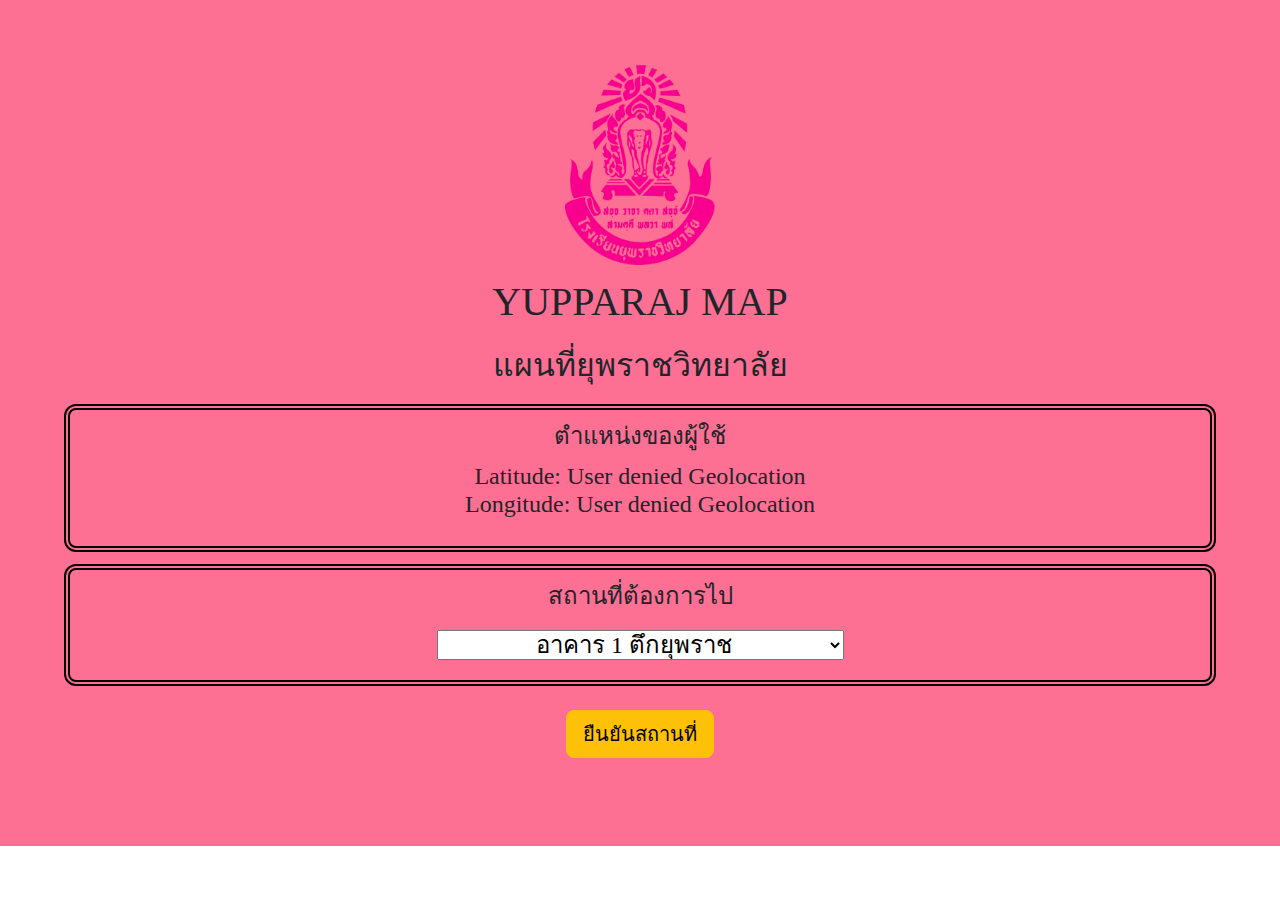
<file: index.html>
<html>
  <head>
<head>
  <meta charset="utf-8"> 
  <title>:: แผนที่ยุพราชวิทยาลัย ::</title> 
  <meta name="viewport" content="width=device-width, initial-scale=1.0">
  <meta content="width=device-width, initial-scale=1.0, maximum-scale=1.0, user-scalable=no" name="viewport" />
  <meta content="แผนที่ยุพราชวิทยาลัย" name="description" /> 
  <meta content="แผนที่ยุพราชวิทยาลัย" name="author" /> 
  <link href="css/STYLE.css" rel="stylesheet" type="text/css" /> 
  <link href="https://cdn.jsdelivr.net/npm/bootstrap@5.3.0/dist/css/bootstrap.min.css" rel="stylesheet">
  <script src="https://cdn.jsdelivr.net/npm/bootstrap@5.3.0/dist/js/bootstrap.bundle.min.js"></script>
  <style>
    html,
.banner{
    background-color: #FD7094; 
    max-width: 100%;
    text-align: center;
}
.banner__content{ 
    max-width: 100%;
    margin: 0 auto; 
    display: flex;
    text-align: center;
}
.banner__text{ 
    flex-grow: 10;
    line-height: 12px;
    font-family: Cambria, Cochin, Georgia, kanit, 'Times New Roman', serif;
    text-align: center;
    max-width: 100%;
    font-size: 24PX;
}
body { 
  background-repeat:no-repeat;
  background-image: url("img/po2.png");
  margin: 0;
  max-width: 100%;
  text-align: center;
  font-family: Cambria, Cochin, Georgia, Times, 'Times New Roman', serif;
  font-size: 24PX;
}
.dropdown{
  margin: 0;
  max-width: 100%;
  text-align: center;
}
.red{
  border-style: double;
   border-color: rgb(0, 0, 0);
   padding: 20px;
   max-width: 110%;
   margin: auto;
   border-radius: 12px;
   border-width: 6px;
}




    </style>
</head>

<body>
<div class="banner"> 
     <div class="banner__content"> 
		 <div class="banner__text"> 
			<a href="https://www.yupparaj.ac.th/"><button class="button"><img src="img/yrc_logo.png" width="150" height="200"></button></a>
     
      <br>
      <br>
			<strong><h1>YUPPARAJ MAP</h1></strong><br><h2>แผนที่ยุพราชวิทยาลัย</h2>
  <br><div class="red"><p>ตำแหน่งของผู้ใช้</p>
  <br>
    <p>Latitude: <span id="latitude"></span></p>
    <p>Longitude: <span id="longitude"></span></p></div>
    <script>
    function showPosition(position) {
      var latitudeElement = document.getElementById("latitude");
      var longitudeElement = document.getElementById("longitude");

      latitudeElement.textContent = position.coords.latitude;
      longitudeElement.textContent = position.coords.longitude;

      var lat = position.coords.latitude;
      var long = position.coords.longitude;

    }

    function showError(error) {
      var latitudeElement = document.getElementById("latitude");
      var longitudeElement = document.getElementById("longitude");

      latitudeElement.textContent = error.message;
      longitudeElement.textContent = error.message;
    }

    if (navigator.geolocation) {
      navigator.geolocation.getCurrentPosition(showPosition, showError);
    } else {
      var latitudeElement = document.getElementById("latitude");
      var longitudeElement = document.getElementById("longitude");

      latitudeElement.textContent = "Geolocation is not supported.";
      longitudeElement.textContent = "Geolocation is not supported.";
    }
    function getValue() {
    let v = document.getElementById("mark").value;
    console.log( v );
    if ( v == 1 ){
      document.location.href = 'html/state1.html'} 
      else if ( v == 2){
      document.location.href = 'html/state2.html'} 
      else if ( v == 3){
      document.location.href = 'html/state3.html'}
      else if ( v == 4){
      document.location.href = 'html/state4.html'}
      else if ( v == 5){
      document.location.href = 'html/state5.html'}
      else if ( v == 6){
      document.location.href = 'html/state6.html'}
      else if ( v == 7){
      document.location.href = 'html/state7.html'}
      else if ( v == 8){
      document.location.href = 'html/state8.html'}
      else if ( v == 9){
      document.location.href = 'html/state9.html'}
      else if ( v == 10){
      document.location.href = 'html/state10.html'}
      else if ( v == 11){
      document.location.href = 'html/state11.html'}
      else if ( v == 12){
      document.location.href = 'html/state12.html'}
      else if ( v == 13){
      document.location.href = 'html/state13.html'}
    }
  </script>
<br>
    	<form method="post">

        <div class="red"> <p>สถานที่ต้องการไป</p><br><select class="dropdown" size="1" id="mark">
                       <option value="1">อาคาร 1 ตึกยุพราช</option>
                       <option value="2">อาคาร 2 เรือนวิเชียร</option>
                       <option value="3">อาคาร 3 เรือนรัตน์</option>
                       <option value="4">อาคาร 4 เรือนเพชร</option>
                       <option value="5">อาคาร 5 เรือนวชิระ</option>
                       <option value="6">อาคาร 6 เรือนพัชระ</option>
                       <option value="7">อาคาร 7 อาคารรัตนมณี</option>
                       <option value="8">อาคาร 8 อาคารศรีมรกต</option>
                       <option value="9">อาคาร 9 อาคารนวรัตน์</option>
                       <option value="10">อาคาร 10 อาคารเพชรรัตนราชสุดา</option>
                       <option value="11">อาคาร 11 อาคารยุพราชรังสรรค์</option>
                       <option value="12">อาคาร 12 อาคารวชิรดารา</option>
                       <option value="13">อาคาร 13 อาคารวิทยบริการดารารัศมี</option>
    
                      </select></div>
                      <span id="mark"></span>
            <br><br><input type="button" class="btn btn-warning btn-lg" onclick="getValue()" value="ยืนยันสถานที่">
            
        

      </form>




</body>
</html>
</file>
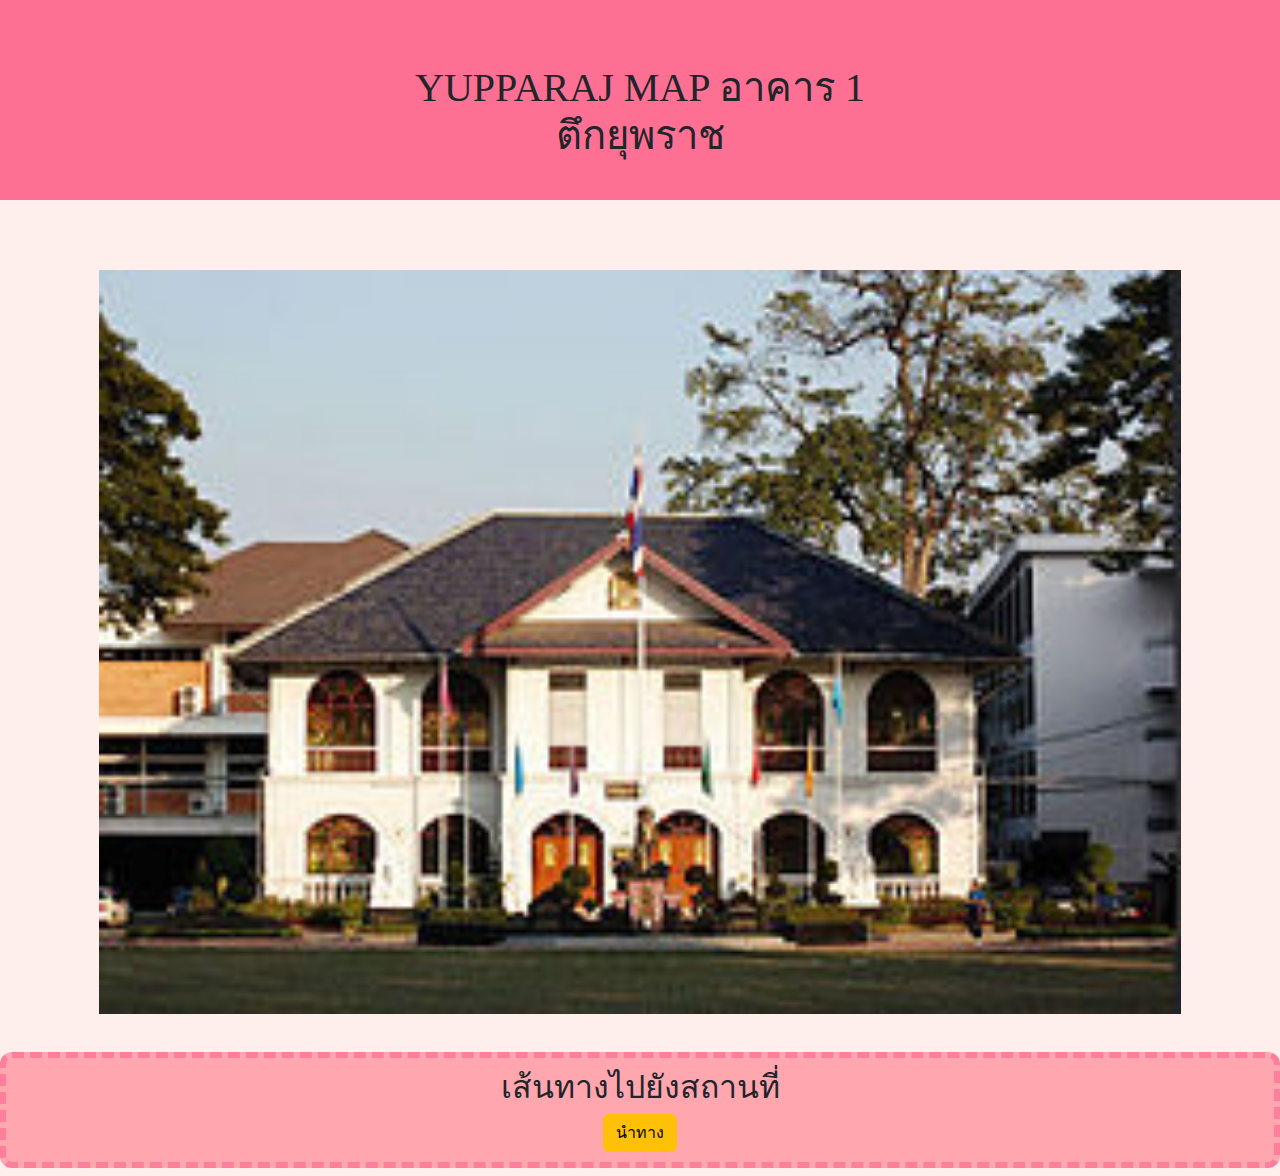
<file: html/state1.html>
<!DOCTYPE html>
<html lang="en">

<head>
  <meta charset="utf-8">
  <title>:: แผนที่ยุพราชวิทยาลัยตึกยุพราช ::</title>
  <meta name="viewport" content="width=device-width, initial-scale=1.0">
  <meta content="width=device-width, initial-scale=1.0, maximum-scale=1.0, user-scalable=no" name="viewport" />
  <meta content="อาคาร 1 ตึกยุพราช" name="description" />
  <meta content="แผนที่ยุพราชวิทยาลัย(อาคาร 1 )" name="author" />
  <link href="css/style1.css" rel="stylesheet"/>
  <link href="https://cdn.jsdelivr.net/npm/bootstrap@5.3.0/dist/css/bootstrap.min.css" rel="stylesheet">
  <script src="https://cdn.jsdelivr.net/npm/bootstrap@5.3.0/dist/js/bootstrap.bundle.min.js"></script>
  <style>
    html,
		body {
		margin: 0; 
    background-repeat:no-repeat;
    background-color: #FEEEEC;
	}
  .banner{
    background-color: #FD7094;
    height: 200px;
  }
  .banner__content{
    padding: 5%; 
    max-height: 10%;
    margin: 0 auto;
    max-width: 100%;
    text-align: center;
   }
  .banner__text{
    flex-grow: 20;
    font-size: 24PX;
    font-family: Cambria, Cochin, Georgia, kanit, 'Times New Roman', serif;
    text-align: center;
    
  }
   .main{ 
   max-width: 100%;
   margin: 0 auto;
   font-size: 18PX;
   font-family: Cambria, Cochin, Georgia, Times, 'Times New Roman', serif;
   text-align: center;
   border-style: dashed;
   border-color: #FE7F9B;
   border-radius: 12px;
   padding: 10px;
   border-width: 6px;
   background-color: #FFA6AF;

   }
   .back{ 
   max-width: 100%;
   margin: 0 auto;
   font-size: 0%;
   font-family: Cambria, Cochin, Georgia, Times, 'Times New Roman', serif;
   text-align: center;
   }
	
   .table{ 
   max-width: 100%;
   margin: 0 auto;
   font-size: 18PX;
   font-family: Cambria, Cochin, Georgia, Times, 'Times New Roman', serif;
   text-align: center;
   background-color: #FFB5BB;
   }
   .img{
   margin: 0 auto;
   max-width: 100%;
   text-align: center;
   padding: 3%;
   }
   
  </style>
  <body>
   
    <div class="banner">
      <div class="banner__content"> 
        <div class="banner__text"> <h1>YUPPARAJ MAP อาคาร 1 <br>ตึกยุพราช</h1>
        </div>
      </div>
    </div>
    <div class="back">
    <p>Latitude: <span id="latitude"></span></p><p>Longitude: <span id="longitude"></span></p> 
  </div>
    <div class="img">
      <img src="img/1yup.jpg" width="90%" height="60%" >
    </div>
    <script>
      function showPosition(position) {
        var latitudeElement = document.getElementById("latitude");
        var longitudeElement = document.getElementById("longitude");
  
        latitudeElement.textContent = position.coords.latitude;
        longitudeElement.textContent = position.coords.longitude;
  
        var lat = position.coords.latitude;
        var long = position.coords.longitude;
  
        var anchorElement = document.getElementById("mapurl");
        var map_address = "https://www.google.com/maps/dir/"+lat+","+long+"/18.79176160357896,98.98874651694004";
        anchorElement.href = map_address;
      }
  
      function showError(error) {
        var latitudeElement = document.getElementById("latitude");
        var longitudeElement = document.getElementById("longitude");
  
        latitudeElement.textContent = "Error: " + error.message;
        longitudeElement.textContent = "Error: " + error.message;
      }
  
      if (navigator.geolocation) {
        navigator.geolocation.getCurrentPosition(showPosition, showError);
      } else {
        var latitudeElement = document.getElementById("latitude");
        var longitudeElement = document.getElementById("longitude");
  
        latitudeElement.textContent = "Geolocation is not supported.";
        longitudeElement.textContent = "Geolocation is not supported.";
      }
    </script>
  <div class="main">
    <p class=" h2">เส้นทางไปยังสถานที่</p>
    <a id="mapurl" href="google.com"><button class="btn btn-warning btn-md">นำทาง</button></a>
  </div>
  

  </div>
  <h4></h4>
    
    </html>
</file>
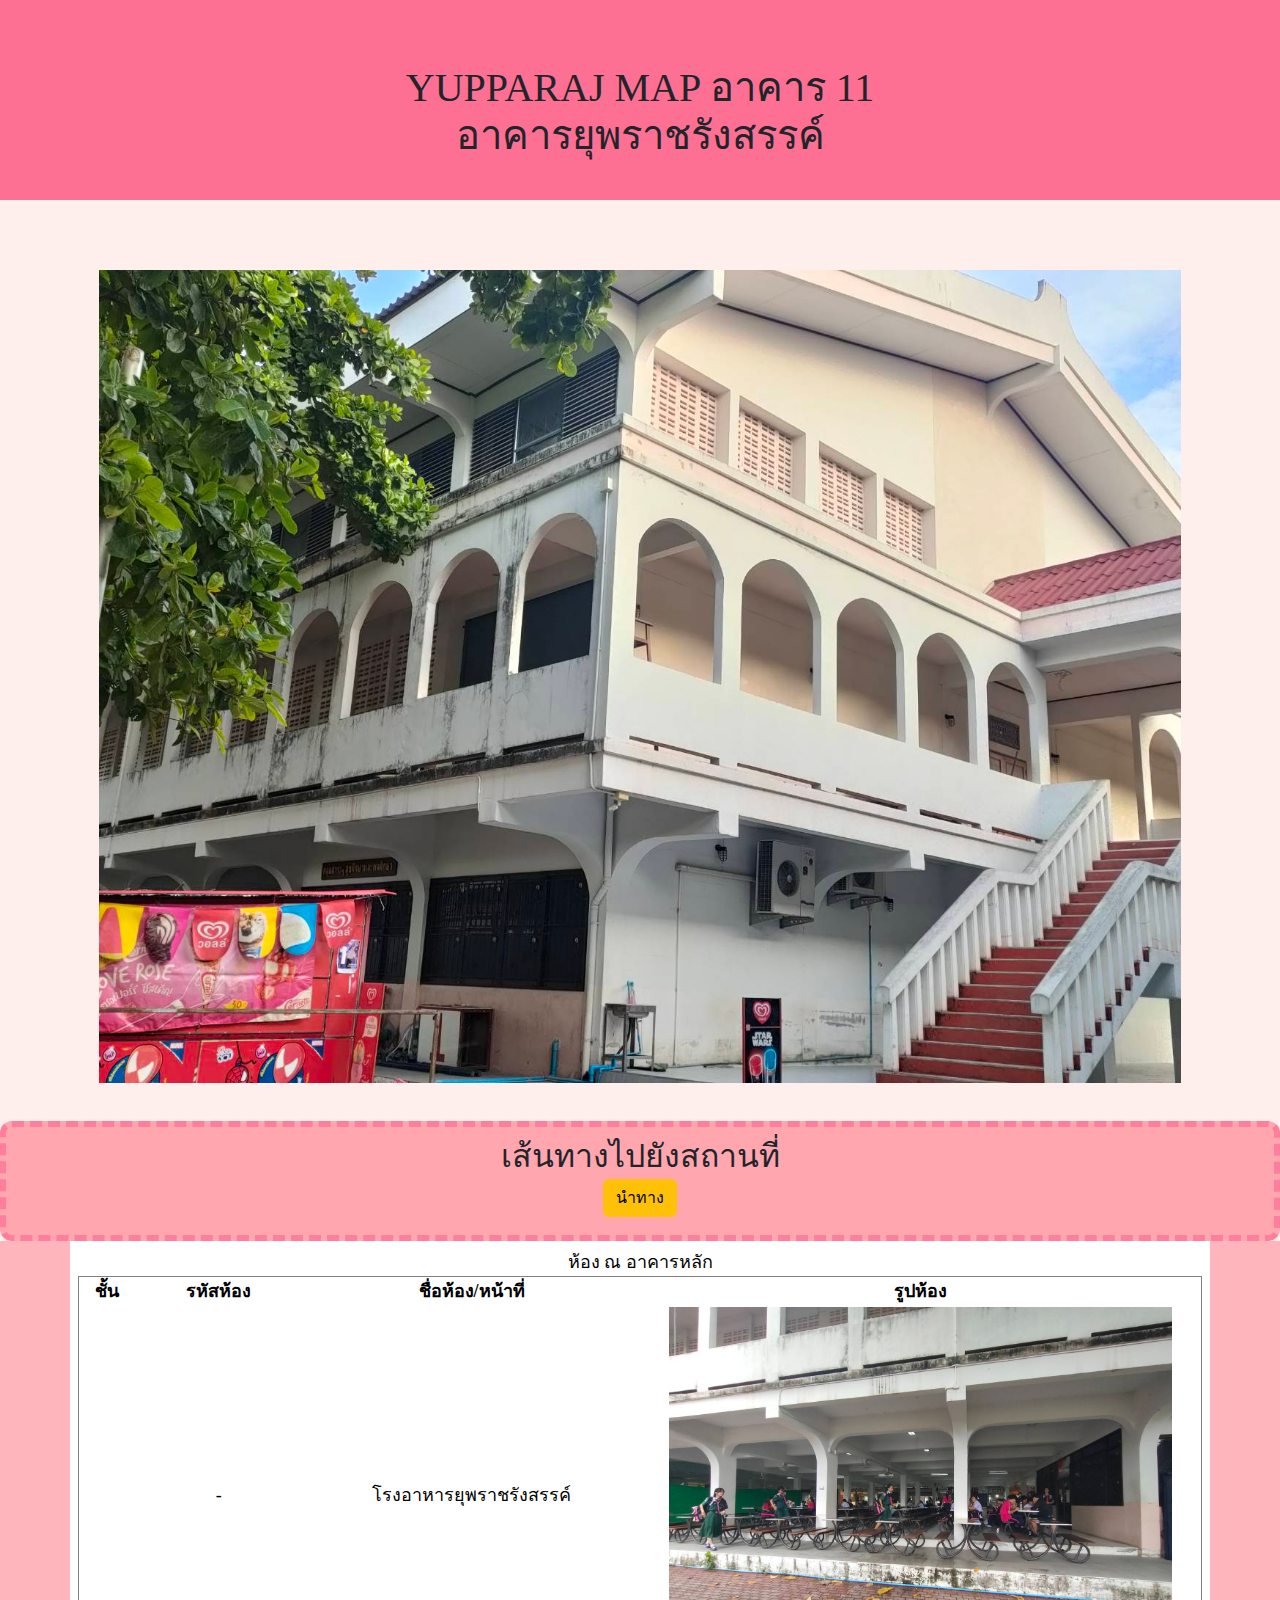
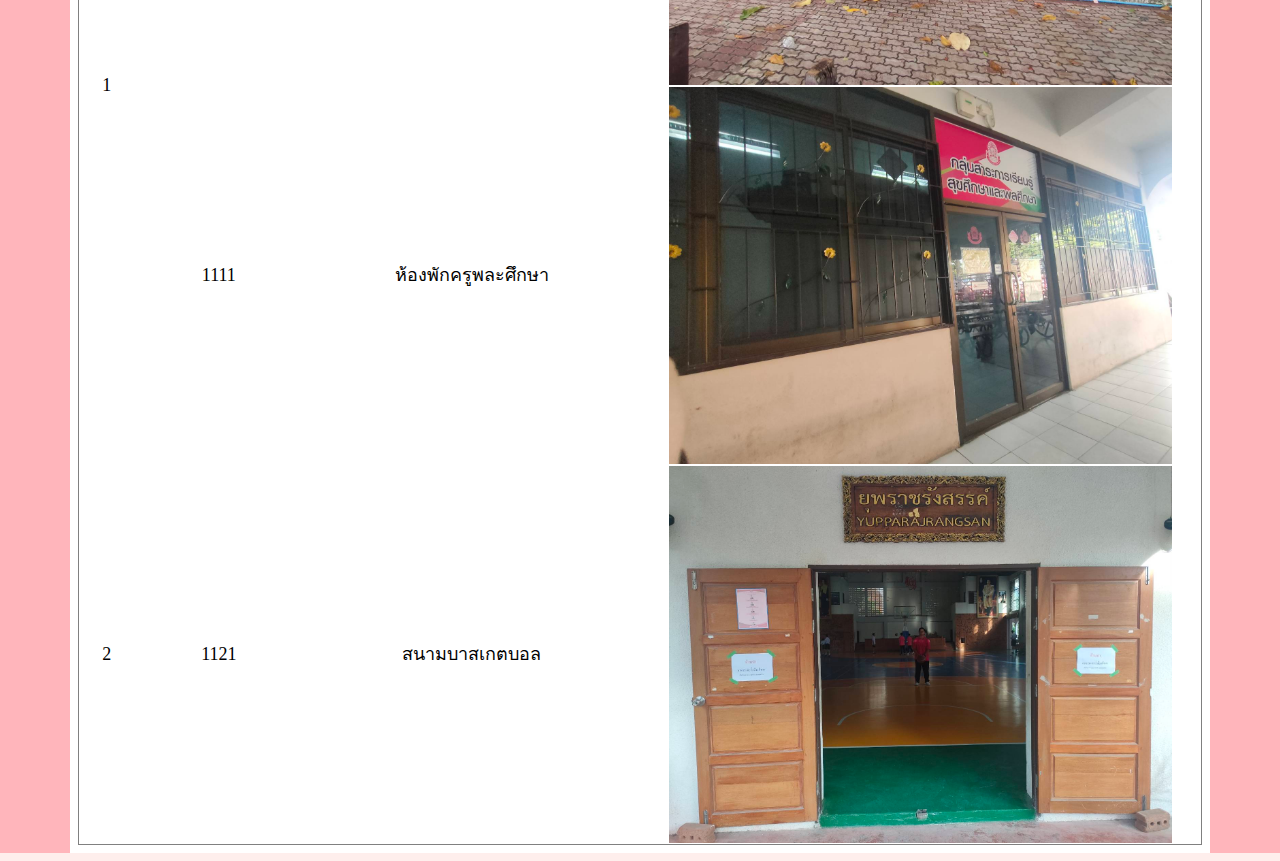
<file: html/state11.html>
<!DOCTYPE html>
<html lang="en">

<head>
  <meta charset="utf-8">
  <title>:: แผนที่ยุพราชวิทยาลัยอาคารยุพราชรังสรรค์ ::</title>
  <meta name="viewport" content="width=device-width, initial-scale=1.0">
  <meta content="width=device-width, initial-scale=1.0, maximum-scale=1.0, user-scalable=no" name="viewport" />
  <meta content="อาคาร 11 อาคารยุพราชรังสรรค์" name="description" />
  <meta content="แผนที่ยุพราชวิทยาลัย(อาคาร11)" name="author" />
  <link href="css/style1.css" rel="stylesheet"/>
  <link href="https://cdn.jsdelivr.net/npm/bootstrap@5.3.0/dist/css/bootstrap.min.css" rel="stylesheet">
  <script src="https://cdn.jsdelivr.net/npm/bootstrap@5.3.0/dist/js/bootstrap.bundle.min.js"></script>
  <style>
    html,
		body {
		margin: 0; 
    background-repeat:no-repeat;
    background-color: #FEEEEC;
	}
  .banner{
    background-color: #FD7094;
    height: 200px;
  }
  .banner__content{
    padding: 5%; 
    max-height: 10%;
    margin: 0 auto;
    max-width: 100%;
    text-align: center;
   }
  .banner__text{
    flex-grow: 20;
    font-size: 24PX;
    font-family: Cambria, Cochin, Georgia, kanit, 'Times New Roman', serif;
    text-align: center;
    
   }
   .main{ 
   max-width: 100%;
   margin: 0 auto;
   font-size: 18PX;
   font-family: Cambria, Cochin, Georgia, Times, 'Times New Roman', serif;
   text-align: center;
   border-style: dashed;
   border-color: #FE7F9B;
   border-radius: 12px;
   padding: 10px;
   border-width: 6px;
   background-color: #FFA6AF;

   }
   .back{ 
   max-width: 100%;
   margin: 0 auto;
   font-size: 0%;
   font-family: Cambria, Cochin, Georgia, Times, 'Times New Roman', serif;
   text-align: center;
   }
	
   .table{ 
   max-width: 100%;
   margin: 0 auto;
   font-size: 18PX;
   font-family: Cambria, Cochin, Georgia, Times, 'Times New Roman', serif;
   text-align: center;
   background-color: #FFB5BB;
   }
   .img{
   margin: 0 auto;
   max-width: 100%;
   text-align: center;
   padding: 3%;
   }
   
	
  </style>
  <body>
   
    <div class="banner">
      <div class="banner__content"> 
        <div class="banner__text"> <h1>YUPPARAJ MAP อาคาร 11 <br>อาคารยุพราชรังสรรค์</h1>
        </div>
      </div>
    </div>

    <div class="back">
      <p>Latitude: <span id="latitude"></span></p><p>Longitude: <span id="longitude"></span></p> 
    </div>
    
    <div class="img">
    <img src="img/11/11yup.jpg" width="90%" height="60%" >
  </div>
  
  <script>
    function showPosition(position) {
      var latitudeElement = document.getElementById("latitude");
      var longitudeElement = document.getElementById("longitude");

      latitudeElement.textContent = position.coords.latitude;
      longitudeElement.textContent = position.coords.longitude;

      var lat = position.coords.latitude;
      var long = position.coords.longitude;

      var anchorElement = document.getElementById("mapurl");
      var map_address = "https://www.google.com/maps/dir/"+lat+","+long+"/18.792480092546214, 98.9883038201305";
      anchorElement.href = map_address;
    }

    function showError(error) {
      var latitudeElement = document.getElementById("latitude");
      var longitudeElement = document.getElementById("longitude");

      latitudeElement.textContent = "Error: " + error.message;
      longitudeElement.textContent = "Error: " + error.message;
    }

    if (navigator.geolocation) {
      navigator.geolocation.getCurrentPosition(showPosition, showError);
    } else {
      var latitudeElement = document.getElementById("latitude");
      var longitudeElement = document.getElementById("longitude");

      latitudeElement.textContent = "Geolocation is not supported.";
      longitudeElement.textContent = "Geolocation is not supported.";
    }
  </script>
<div class="main">
  <p class="h2">เส้นทางไปยังสถานที่</ย>
    <br><a id="mapurl" href="google.com"><button class="btn btn-warning btn-md">นำทาง</button></a>
</div>
  
  <div class="table">
    <div class="container">
      <div class="row">
        <div class="col-sm-12"
  <h3>ห้อง ณ อาคารหลัก</h3>
  <table border="1" width="100%">
    <thead align="center">
      <th width="5%">ชั้น</th> <th width="15%">รหัสห้อง</th> <th width="30%">ชื่อห้อง/หน้าที่</th> <th width="50%">รูปห้อง</th>
    </thead>
    <tbody align="center">
       <tr>
        <td rowspan="2"> 1 </td> <td>-</td> <td>โรงอาหารยุพราชรังสรรค์</td> <td><img src="img/11/1101.jpg" width="90%" height="60%" ></td> 
       </tr>
       <tr>
        <td>1111</td> <td>ห้องพักครูพละศึกษา</td> <td><img src="img/11/1111.jpg" width="90%" height="60%" ></td>  
       </tr>
      </tr>
       <td rowspan="1"> 2 </td> <td>1121</td> <td>สนามบาสเกตบอล</td> <td><img src="img/11/1121.jpg" width="90%" height="60%" ></td> 
       </tr>

    </tbody>
  </table>
  </div>
</div>
</div>
  <h4></h4>
    
    </html>
</file>
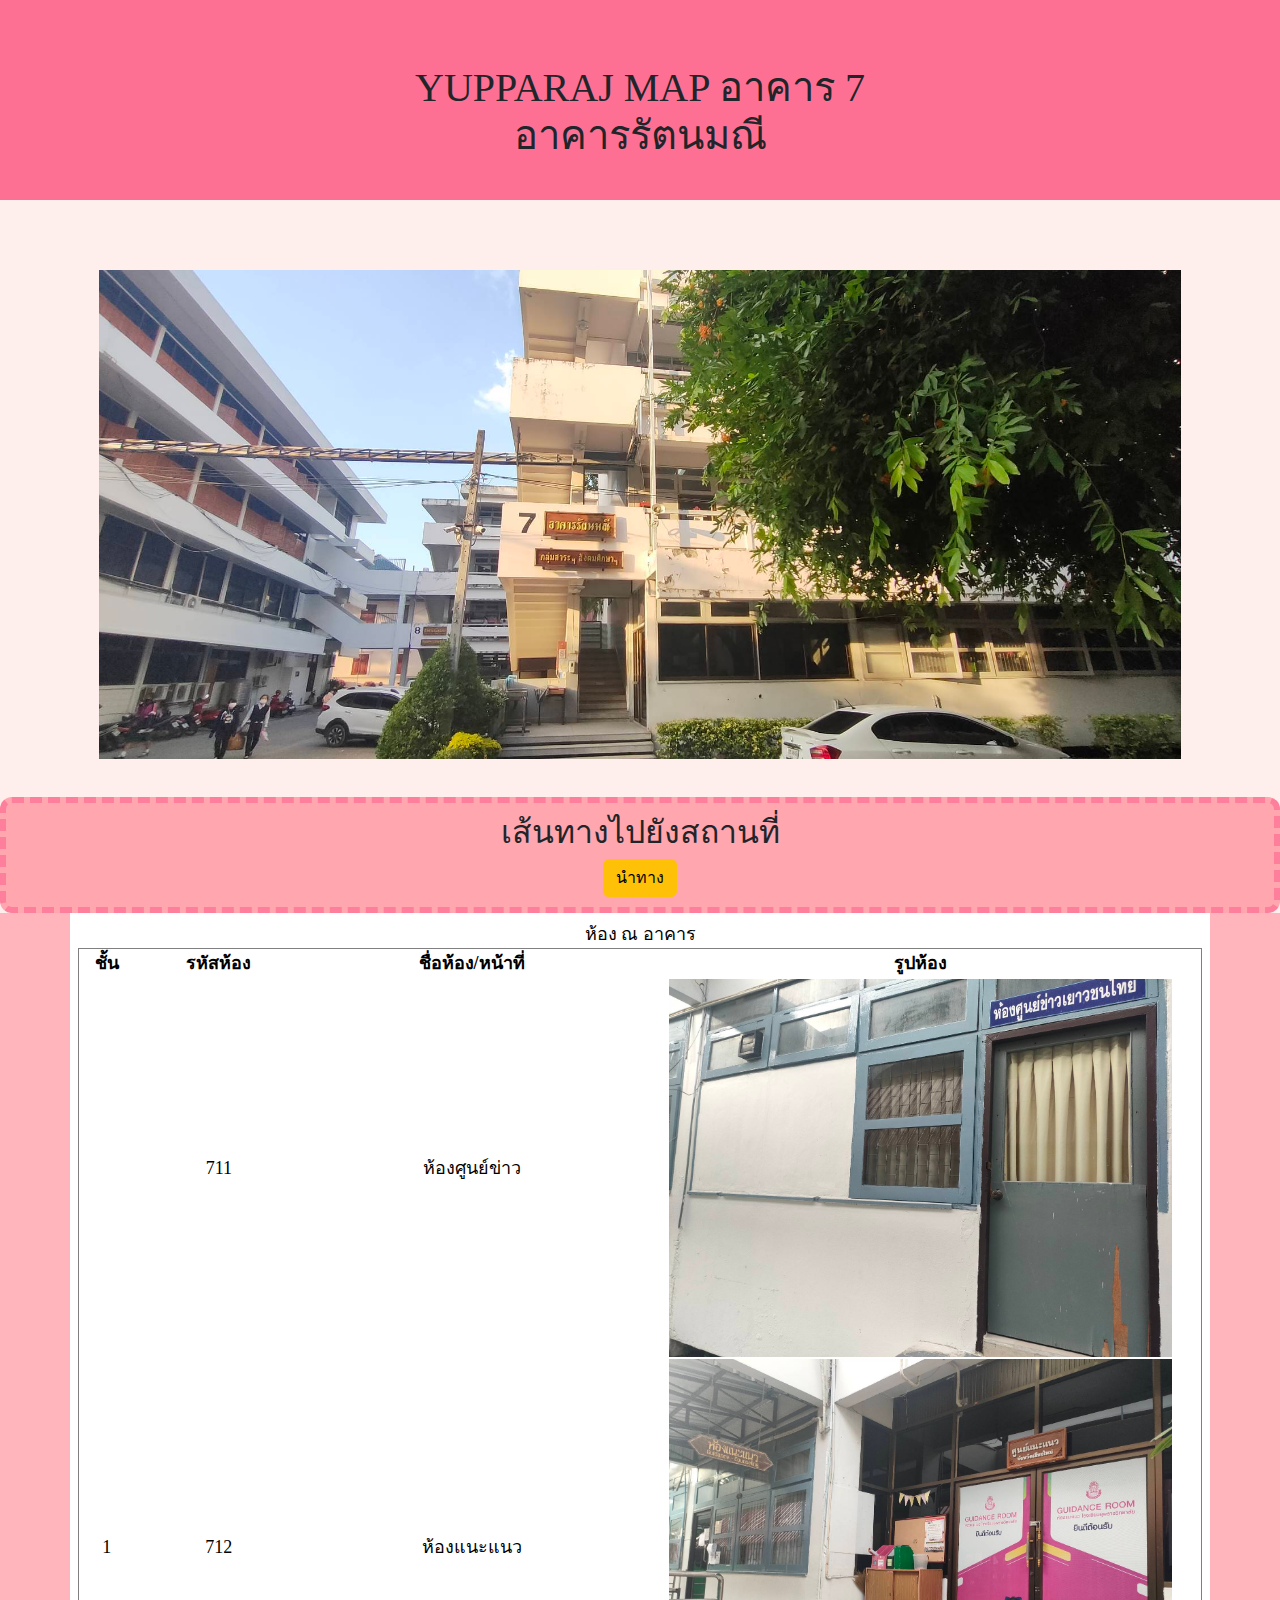
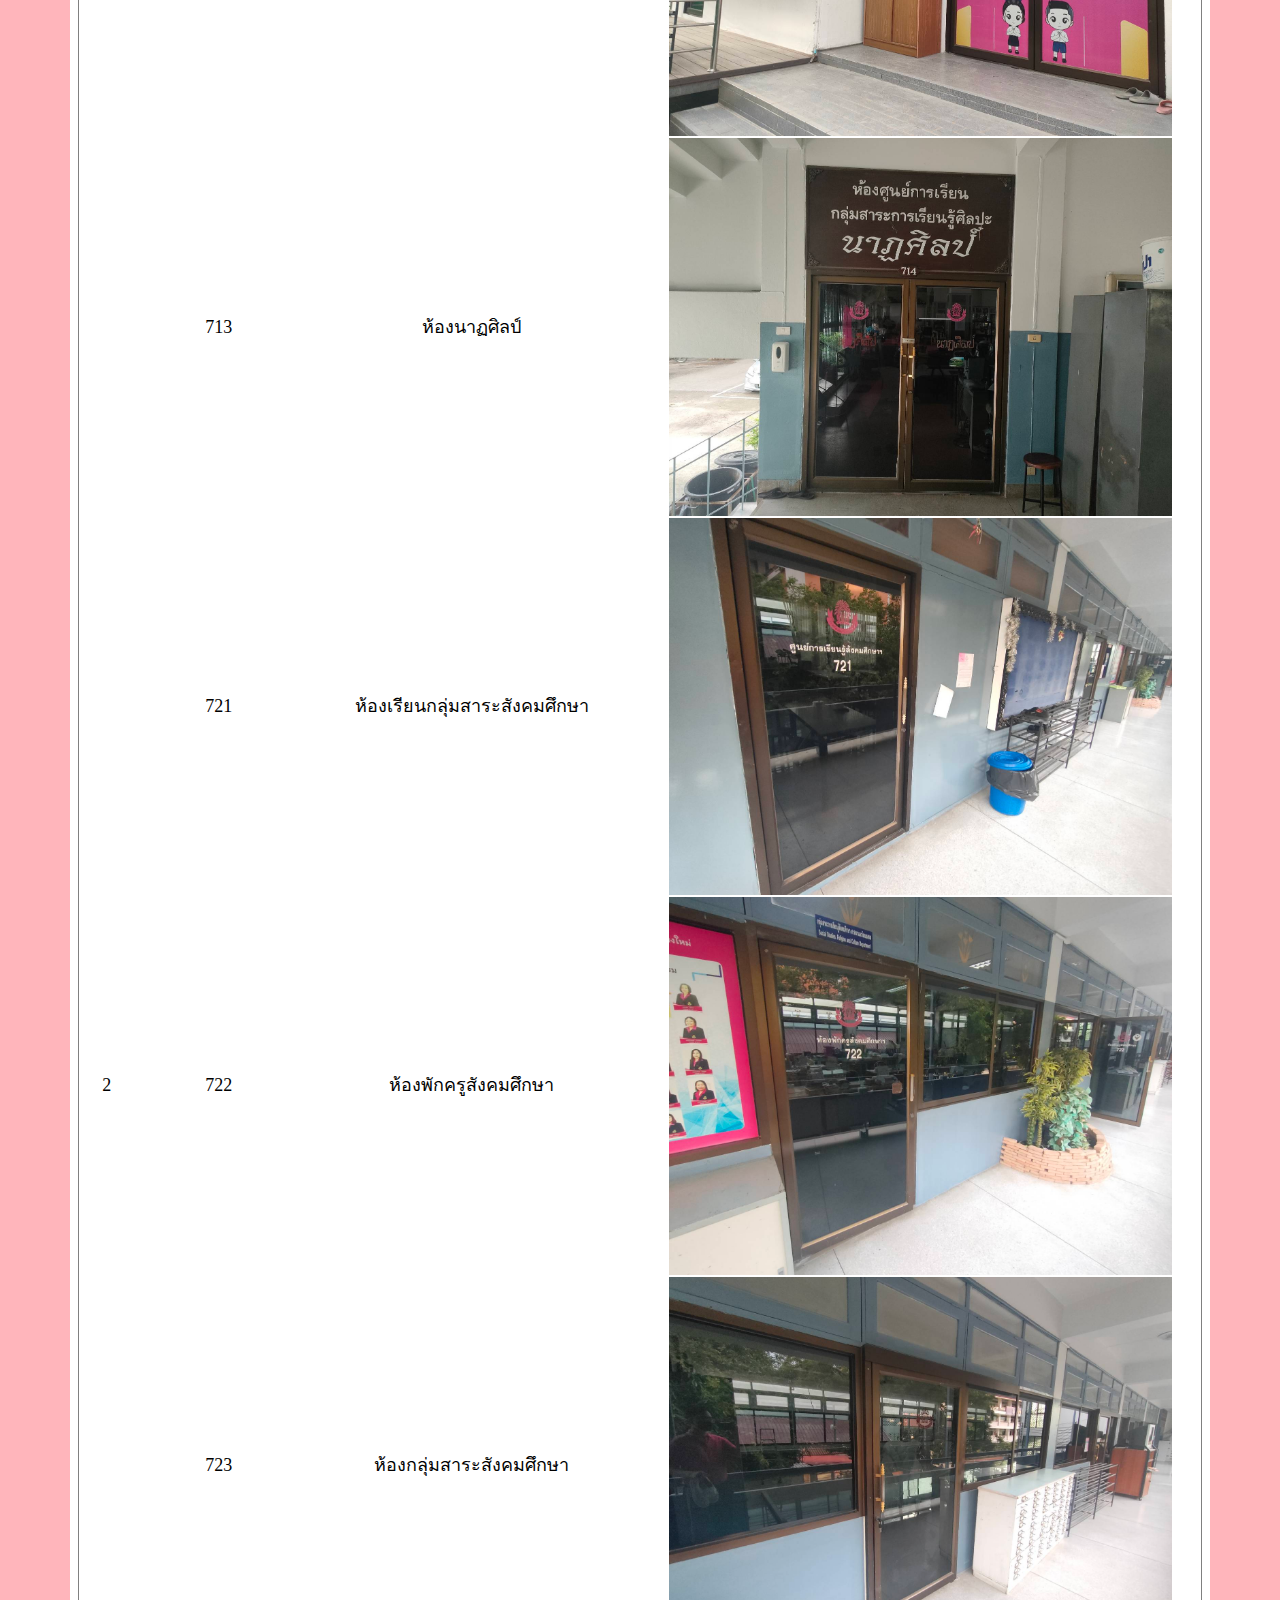
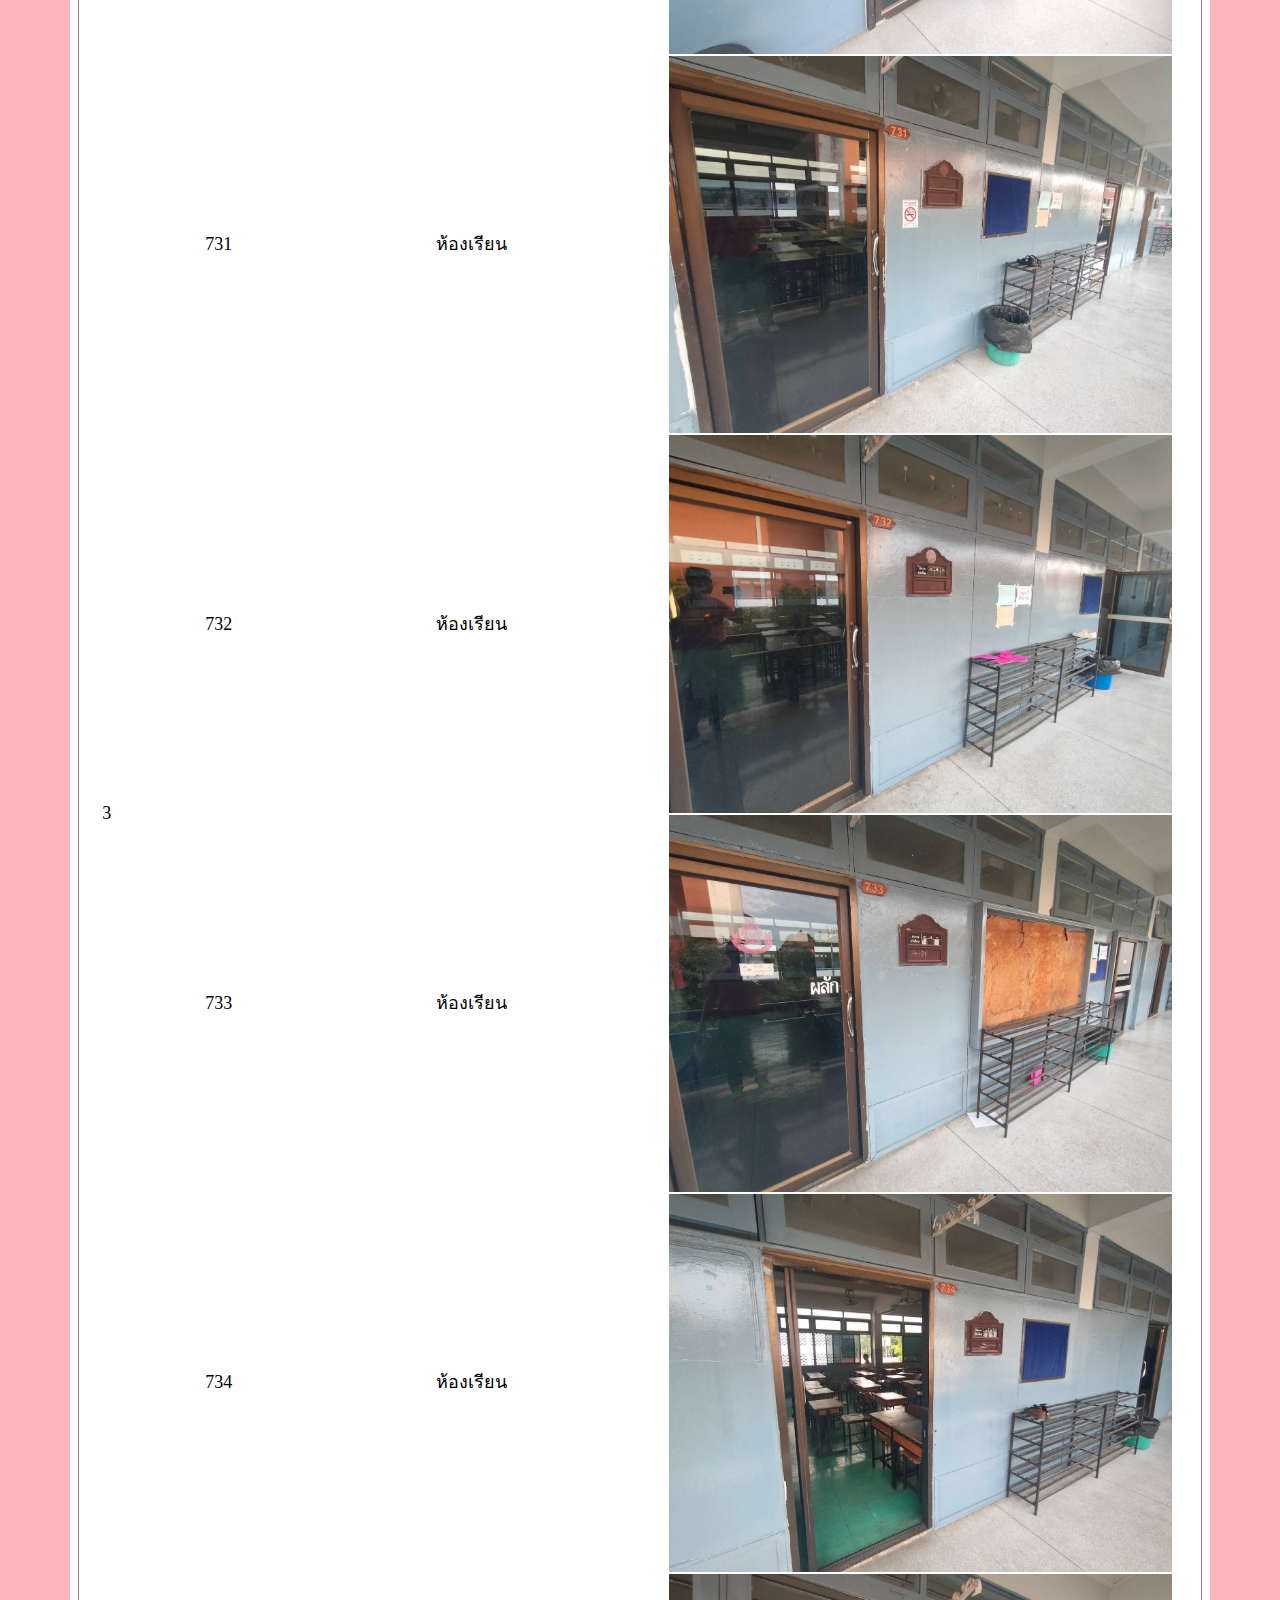
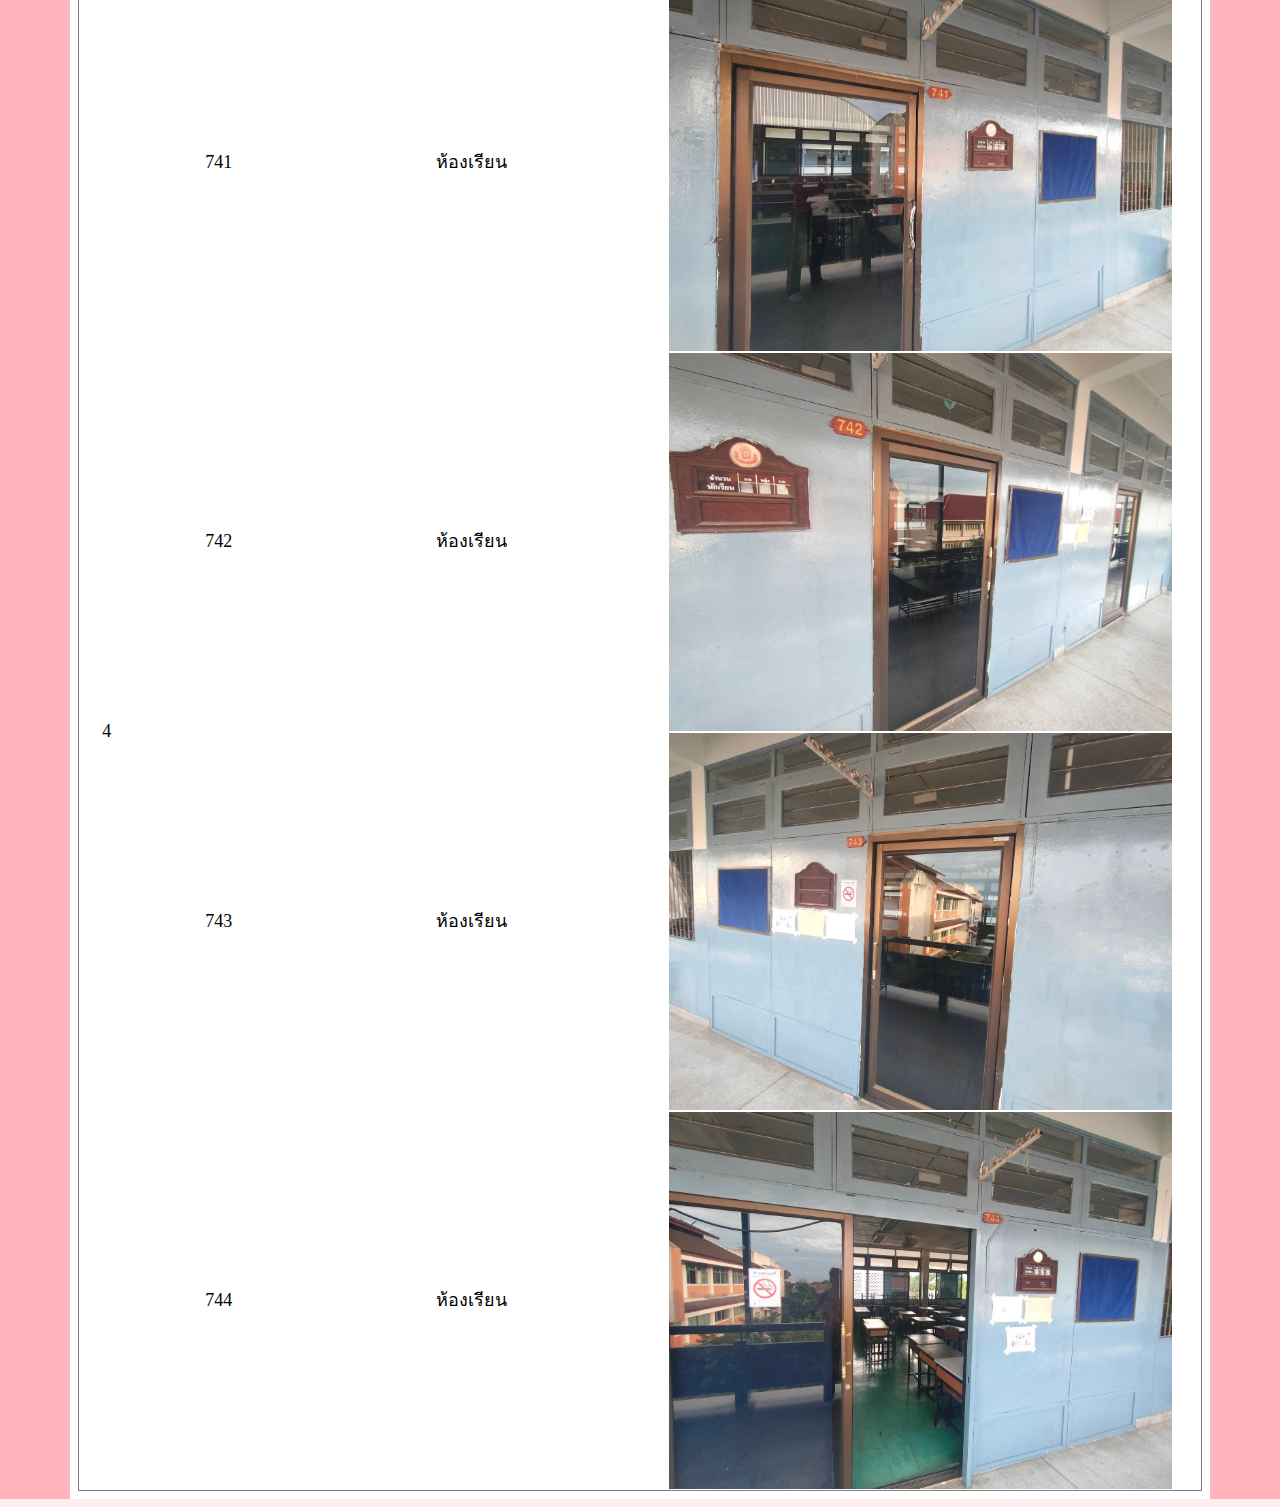
<file: html/state7.html>
<!DOCTYPE html>
<html lang="en">

<head>
  <meta charset="utf-8">
  <title>:: แผนที่ยุพราชวิทยาลัยอาคารรัตนมณี ::</title>
  <meta name="viewport" content="width=device-width, initial-scale=1.0">
  <meta content="width=device-width, initial-scale=1.0, maximum-scale=1.0, user-scalable=no" name="viewport" />
  <meta content="อาคาร 7 อาคารรัตนมณี" name="description" />
  <meta content="แผนที่ยุพราชวิทยาลัย(อาคาร7)" name="author" />
  <link href="css/style1.css" rel="stylesheet"/>
  <link href="https://cdn.jsdelivr.net/npm/bootstrap@5.3.0/dist/css/bootstrap.min.css" rel="stylesheet">
  <script src="https://cdn.jsdelivr.net/npm/bootstrap@5.3.0/dist/js/bootstrap.bundle.min.js"></script>
  <style>
    html,
		body {
		margin: 0; 
    background-repeat:no-repeat;
    background-color: #FEEEEC;
	}
  .banner{
    background-color: #FD7094;
    height: 200px;
  }
  .banner__content{
    padding: 5%; 
    max-height: 10%;
    margin: 0 auto;
    max-width: 100%;
    text-align: center;
   }
  .banner__text{
    flex-grow: 20;
    font-size: 24PX;
    font-family: Cambria, Cochin, Georgia, kanit, 'Times New Roman', serif;
    text-align: center;
    
  }
   .main{ 
   max-width: 100%;
   margin: 0 auto;
   font-size: 18PX;
   font-family: Cambria, Cochin, Georgia, Times, 'Times New Roman', serif;
   text-align: center;
   border-style: dashed;
   border-color: #FE7F9B;
   border-radius: 12px;
   padding: 10px;
   border-width: 6px;
   background-color: #FFA6AF;

   }
   .back{ 
   max-width: 100%;
   margin: 0 auto;
   font-size: 0%;
   font-family: Cambria, Cochin, Georgia, Times, 'Times New Roman', serif;
   text-align: center;
   }
	
   .table{ 
   max-width: 100%;
   margin: 0 auto;
   font-size: 18PX;
   font-family: Cambria, Cochin, Georgia, Times, 'Times New Roman', serif;
   text-align: center;
   background-color: #FFB5BB;
   }
   .img{
   margin: 0 auto;
   max-width: 100%;
   text-align: center;
   padding: 3%;
   }
   
	
  </style>
  <body>
   
    <div class="banner">
      <div class="banner__content"> 
        <div class="banner__text"> <h1>YUPPARAJ MAP อาคาร 7 <br>อาคารรัตนมณี</h1>
        </div>
      </div>
    </div>

    <div class="back">
      <p>Latitude: <span id="latitude"></span></p><p>Longitude: <span id="longitude"></span></p> 
    </div>
    
    <div class="img">
    <img src="img/7/7yup.jpg" width="90%" height="60%" >
  </div>
  
  <script>
    function showPosition(position) {
      var latitudeElement = document.getElementById("latitude");
      var longitudeElement = document.getElementById("longitude");

      latitudeElement.textContent = position.coords.latitude;
      longitudeElement.textContent = position.coords.longitude;

      var lat = position.coords.latitude;
      var long = position.coords.longitude;

      var anchorElement = document.getElementById("mapurl");
      var map_address = "https://www.google.com/maps/dir/"+lat+","+long+"/18.791221493737016, 98.98895075453083";
      anchorElement.href = map_address;
    }

    function showError(error) {
      var latitudeElement = document.getElementById("latitude");
      var longitudeElement = document.getElementById("longitude");

      latitudeElement.textContent = "Error: " + error.message;
      longitudeElement.textContent = "Error: " + error.message;
    }

    if (navigator.geolocation) {
      navigator.geolocation.getCurrentPosition(showPosition, showError);
    } else {
      var latitudeElement = document.getElementById("latitude");
      var longitudeElement = document.getElementById("longitude");

      latitudeElement.textContent = "Geolocation is not supported.";
      longitudeElement.textContent = "Geolocation is not supported.";
    }
  </script>
<div class="main">
  <p class="h2">เส้นทางไปยังสถานที่</p>
  <a id="mapurl" href="google.com"><button class="btn btn-warning btn-md">นำทาง</button></a>
</div>
  
  <div class="table">
    <div class="container">
      <div class="row">
        <div class="col-sm-12"
  <h3>ห้อง ณ อาคาร</h3>
  <table border="1" width="100%">
    <thead align="center">
      <th width="5%">ชั้น</th> <th width="15%">รหัสห้อง</th> <th width="30%">ชื่อห้อง/หน้าที่</th> <th width="50%">รูปห้อง</th>
    </thead>
    <tbody align="center">
       <tr>
        <td rowspan="3"> 1 </td> <td>711</td> <td>ห้องศูนย์ข่าว</td> <td><img src="img/7/711.jpg" width="90%" height="60%" ></td> 
       </tr>
       <tr>
        <td>712</td> <td>ห้องแนะแนว</td> <td><img src="img/7/712.jpg" width="90%" height="60%" ></td> 
       </tr>
       <tr>
        <td>713</td> <td>ห้องนาฏศิลป์</td> <td><img src="img/7/713.jpg" width="90%" height="60%" ></td> 
       </tr>
      </tr>
       <td rowspan="3"> 2 </td> <td>721</td> <td>ห้องเรียนกลุ่มสาระสังคมศึกษา</td> <td><img src="img/7/721.jpg" width="90%" height="60%" ></td> 
       </tr>
       <tr>
        <td>722</td> <td>ห้องพักครูสังคมศึกษา</td> <td><img src="img/7/722.jpg" width="90%" height="60%" ></td> 
       </tr>
       <tr>
        <td>723</td> <td>ห้องกลุ่มสาระสังคมศึกษา</td> <td><img src="img/7/723.jpg" width="90%" height="60%" ></td> 
       </tr>
      </tr>
       <td rowspan="4"> 3 </td> <td>731</td> <td>ห้องเรียน</td> <td><img src="img/7/731.jpg" width="90%" height="60%" ></td> 
       </tr>
       <tr>
        <td>732</td> <td>ห้องเรียน</td> <td><img src="img/7/732.jpg" width="90%" height="60%" ></td> 
       </tr>
       <tr>
        <td>733</td> <td>ห้องเรียน</td> <td><img src="img/7/733.jpg" width="90%" height="60%" ></td> 
       </tr>
       <tr>
        <td>734</td> <td>ห้องเรียน</td> <td><img src="img/7/734.jpg" width="90%" height="60%" ></td> 
       </tr>
      </tr>
       <td rowspan="4"> 4 </td> <td>741</td> <td>ห้องเรียน</td> <td><img src="img/7/741.jpg" width="90%" height="60%" ></td> 
       </tr>
       <tr>
        <td>742</td> <td>ห้องเรียน</td> <td><img src="img/7/742.jpg" width="90%" height="60%" ></td> 
       </tr>
       <tr>
        <td>743</td> <td>ห้องเรียน</td> <td><img src="img/7/743.jpg" width="90%" height="60%" ></td> 
       </tr>
       <tr>
        <td>744</td> <td>ห้องเรียน</td> <td><img src="img/7/744.jpg" width="90%" height="60%" ></td> 
       </tr>
    </tbody>
  </table>
  </div>
</div>
</div>
  <h4></h4>
    
    </html>
</file>
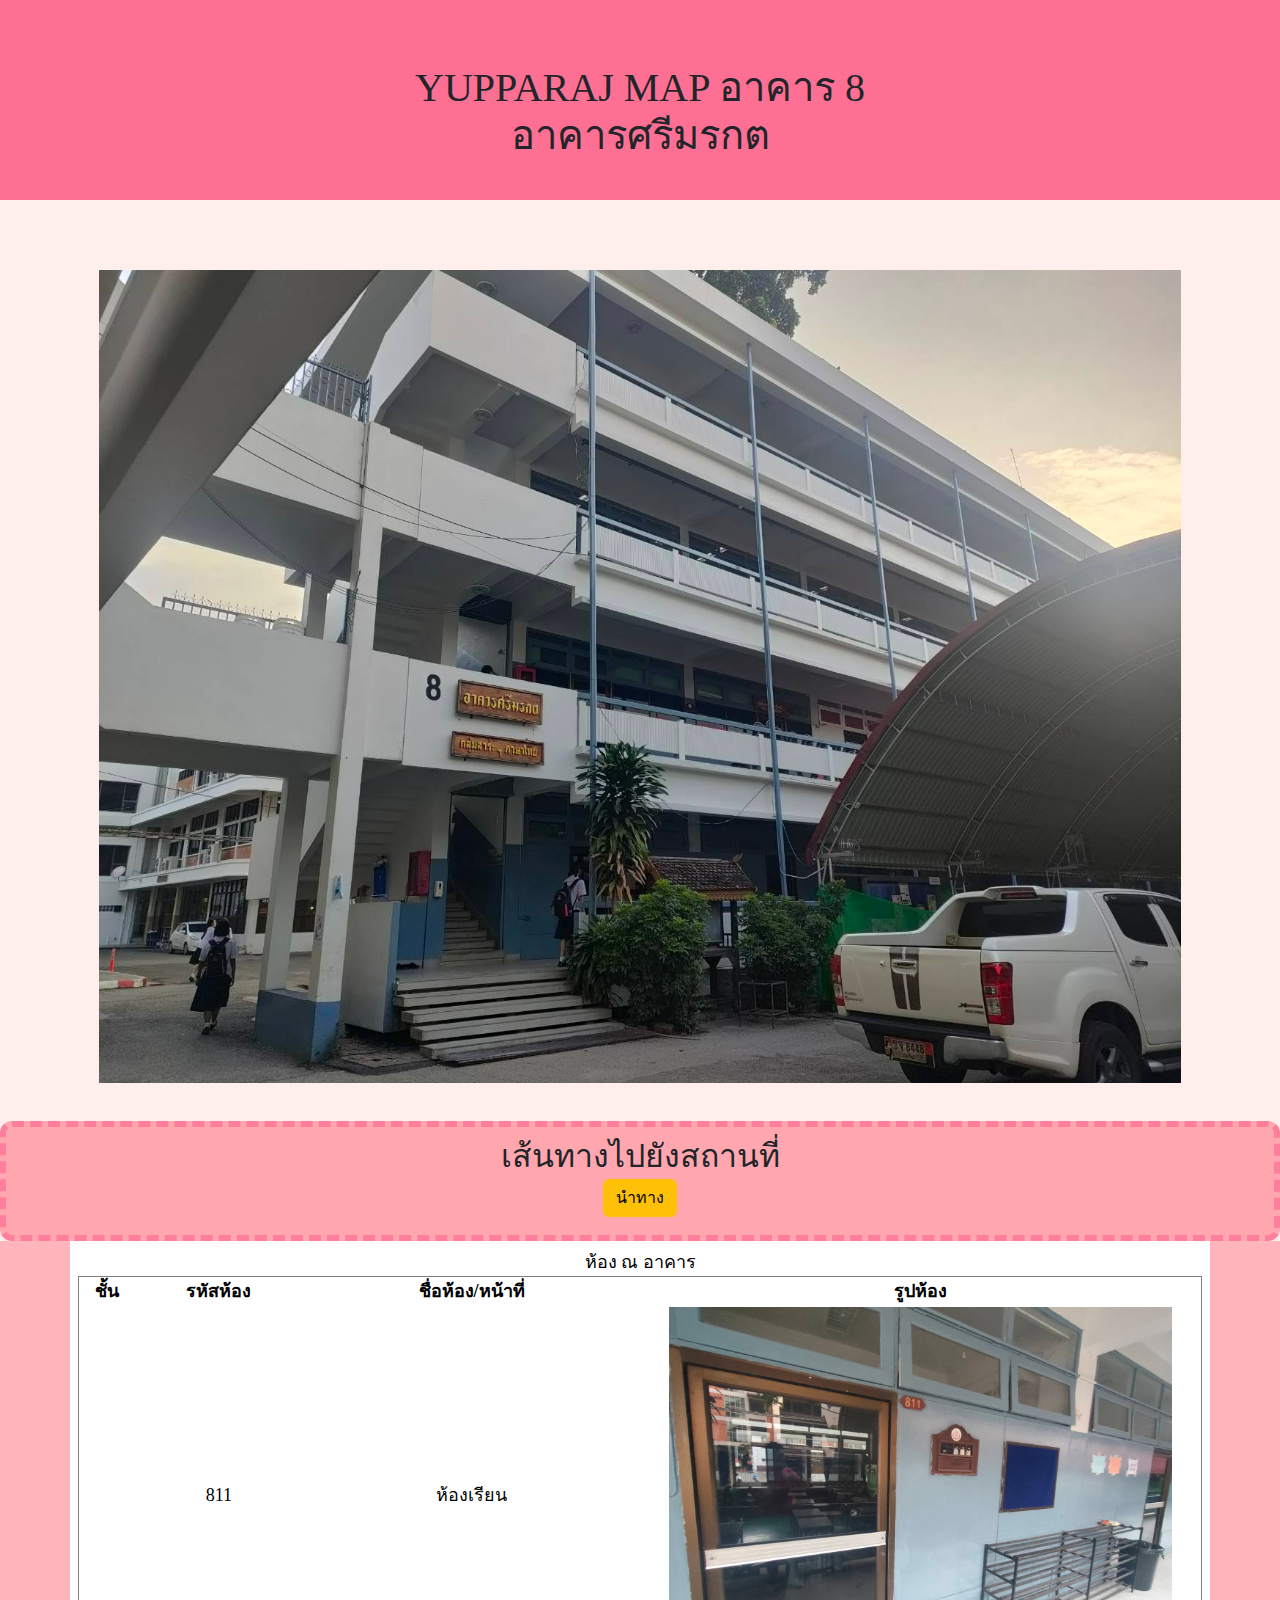
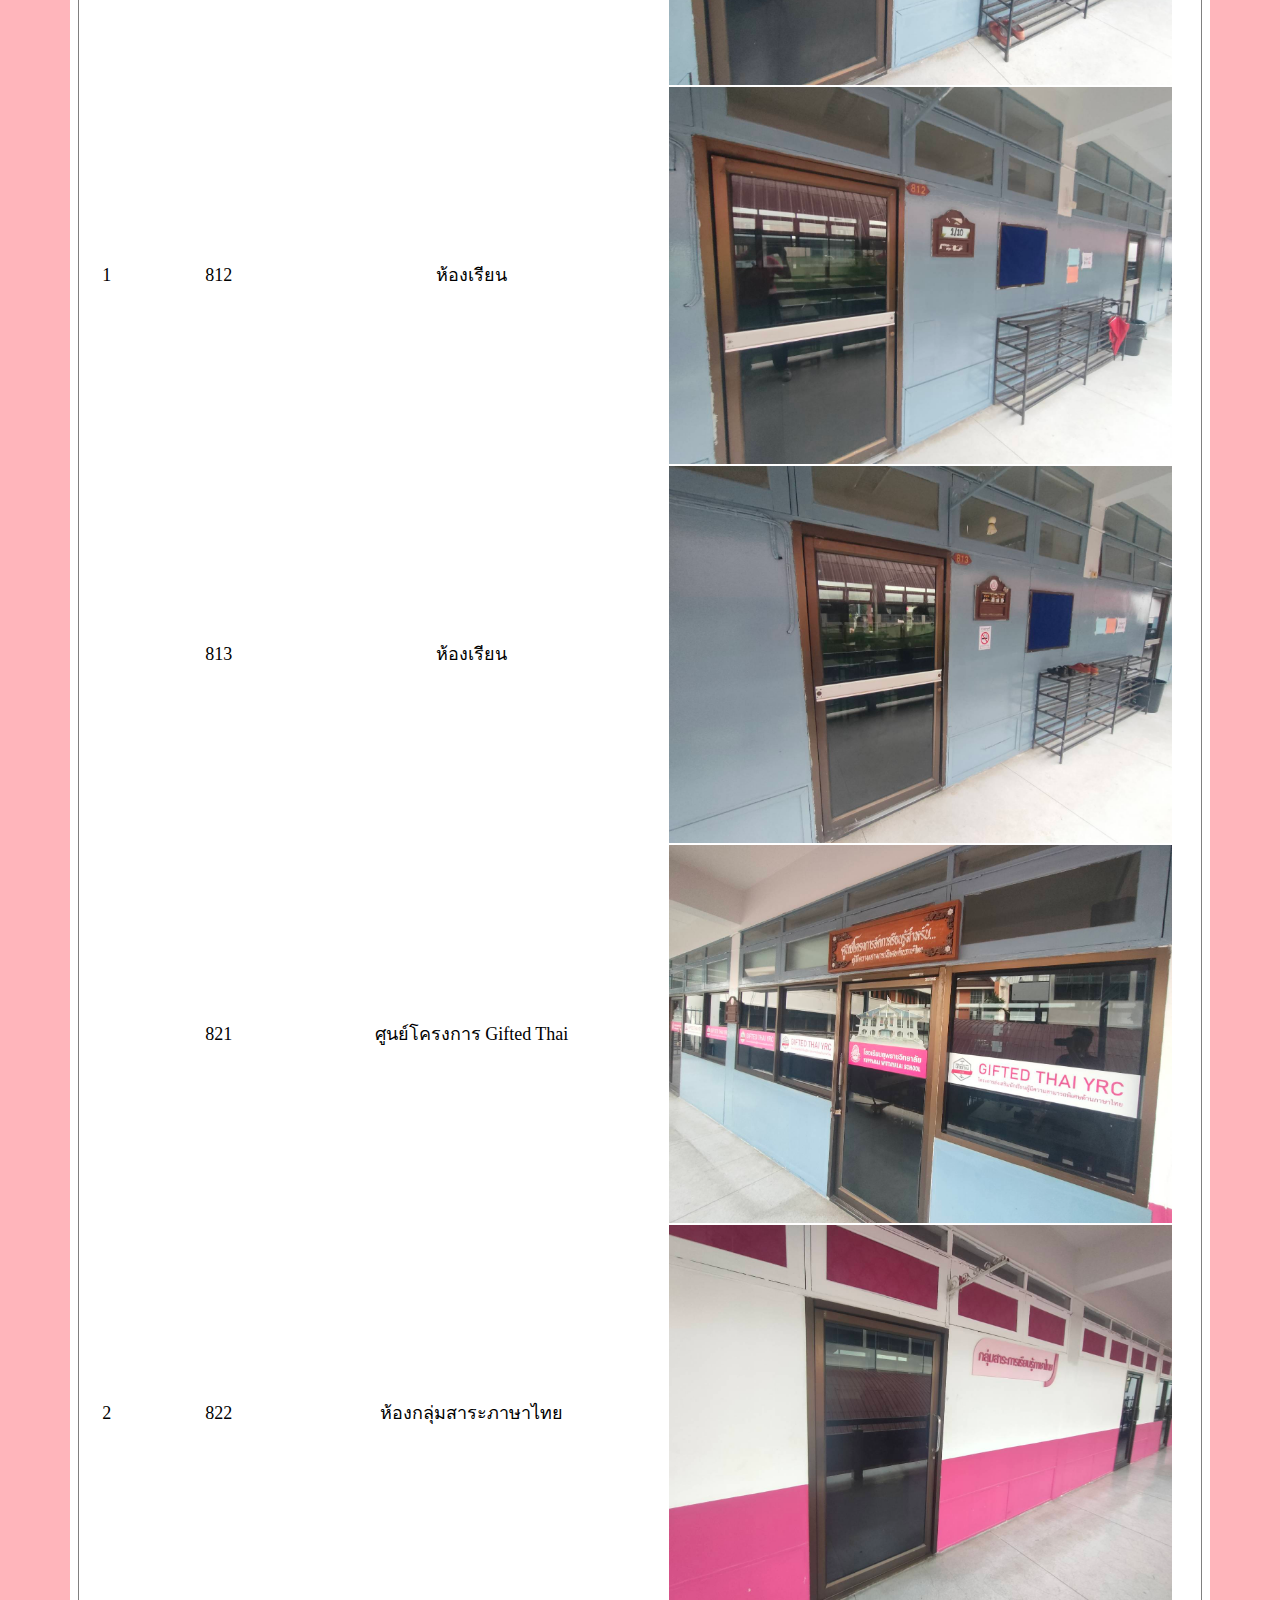
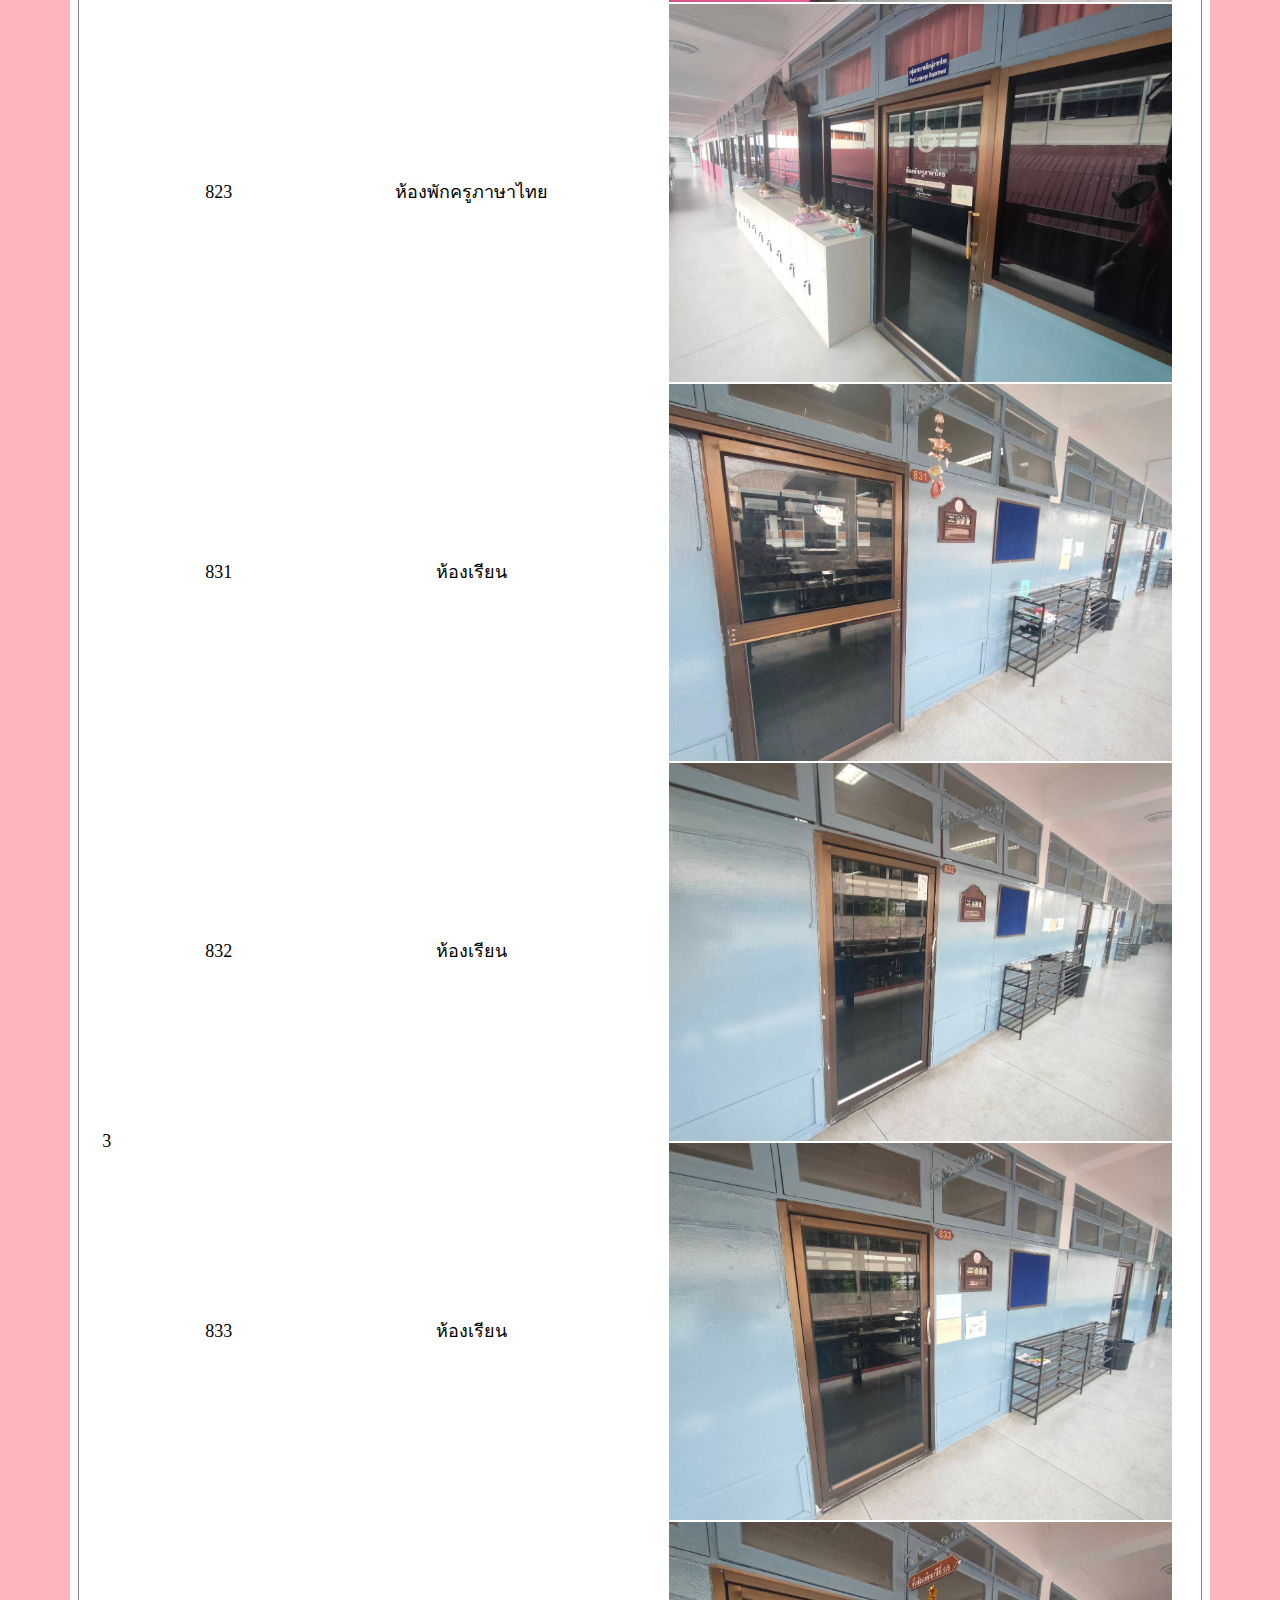
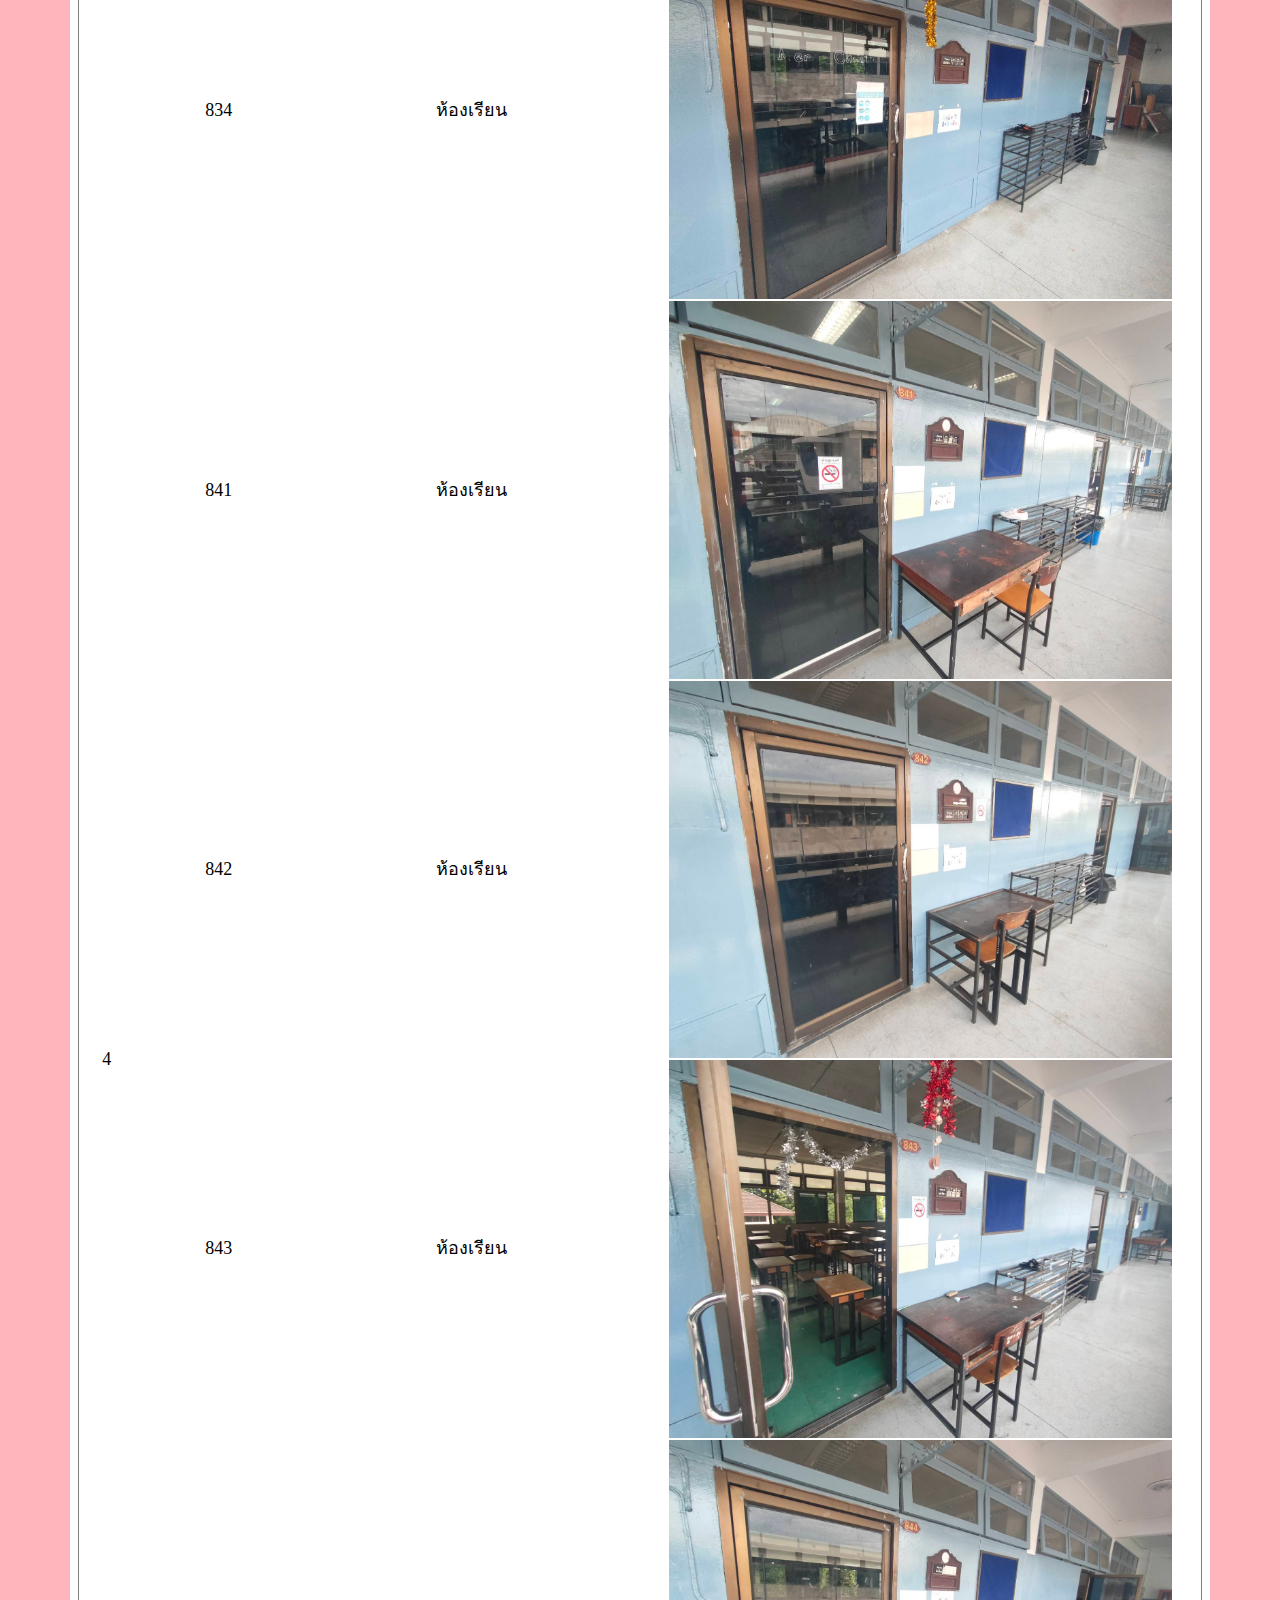
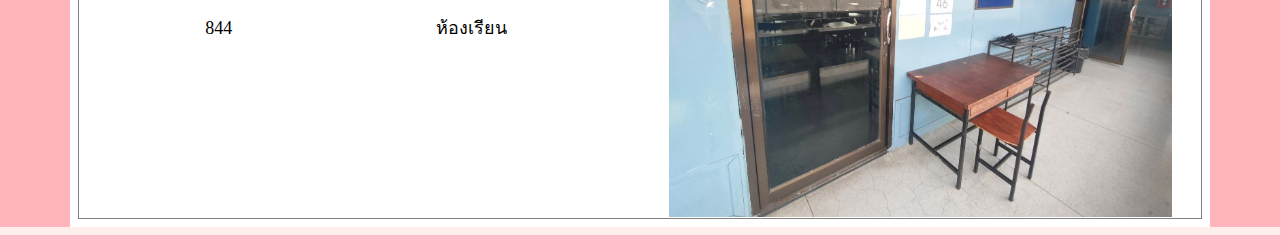
<file: html/state8.html>
<!DOCTYPE html>
<html lang="en">

<head>
  <meta charset="utf-8">
  <title>:: แผนที่ยุพราชวิทยาลัยอาคารศรีมรกต ::</title>
  <meta name="viewport" content="width=device-width, initial-scale=1.0">
  <meta content="width=device-width, initial-scale=1.0, maximum-scale=1.0, user-scalable=no" name="viewport" />
  <meta content="อาคาร 8 อาคารศรีมรกต" name="description" />
  <meta content="แผนที่ยุพราชวิทยาลัย(อาคาร8)" name="author" />
  <link href="css/style1.css" rel="stylesheet"/>
  <link href="https://cdn.jsdelivr.net/npm/bootstrap@5.3.0/dist/css/bootstrap.min.css" rel="stylesheet">
  <script src="https://cdn.jsdelivr.net/npm/bootstrap@5.3.0/dist/js/bootstrap.bundle.min.js"></script>
  <style>
		body {
		margin: 0; 
    background-repeat:no-repeat;
    background-color: #FEEEEC;
	}
  .banner{
    background-color: #FD7094;
    height: 200px;
  }
  .banner__content{
    padding: 5%; 
    max-height: 10%;
    margin: 0 auto;
    max-width: 100%;
    text-align: center;
   }
  .banner__text{
    flex-grow: 20;
    font-size: 24PX;
    font-family: Cambria, Cochin, Georgia, kanit, 'Times New Roman', serif;
    text-align: center;
    
  }
   .main{ 
   max-width: 100%;
   margin: 0 auto;
   font-size: 18PX;
   font-family: Cambria, Cochin, Georgia, Times, 'Times New Roman', serif;
   text-align: center;
   border-style: dashed;
   border-color: #FE7F9B;
   border-radius: 12px;
   padding: 10px;
   border-width: 6px;
   background-color: #FFA6AF;

   }
   .back{ 
   max-width: 100%;
   margin: 0 auto;
   font-size: 0%;
   font-family: Cambria, Cochin, Georgia, Times, 'Times New Roman', serif;
   text-align: center;
   }
	
   .table{ 
   max-width: 100%;
   margin: 0 auto;
   font-size: 18PX;
   font-family: Cambria, Cochin, Georgia, Times, 'Times New Roman', serif;
   text-align: center;
   background-color: #FFB5BB;
   }
   .img{
   margin: 0 auto;
   max-width: 100%;
   text-align: center;
   padding: 3%;
   }
   
	
  </style>
  <body>
   
    <div class="banner">
      <div class="banner__content"> 
        <div class="banner__text"> <h1>YUPPARAJ MAP อาคาร 8 <br>อาคารศรีมรกต</h1>
        </div>
      </div>
    </div>

    <div class="back">
      <p>Latitude: <span id="latitude"></span></p><p>Longitude: <span id="longitude"></span></p> 
    </div>
    
    <div class="img">
    <img src="img/8/8yup.jpg" width="90%" height="60%" >
  </div>
  
  <script>
    function showPosition(position) {
      var latitudeElement = document.getElementById("latitude");
      var longitudeElement = document.getElementById("longitude");

      latitudeElement.textContent = position.coords.latitude;
      longitudeElement.textContent = position.coords.longitude;

      var lat = position.coords.latitude;
      var long = position.coords.longitude;

      var anchorElement = document.getElementById("mapurl");
      var map_address = "https://www.google.com/maps/dir/"+lat+","+long+"/18.791446538040752, 98.98889798097431";
      anchorElement.href = map_address;
    }

    function showError(error) {
      var latitudeElement = document.getElementById("latitude");
      var longitudeElement = document.getElementById("longitude");

      latitudeElement.textContent = "Error: " + error.message;
      longitudeElement.textContent = "Error: " + error.message;
    }

    if (navigator.geolocation) {
      navigator.geolocation.getCurrentPosition(showPosition, showError);
    } else {
      var latitudeElement = document.getElementById("latitude");
      var longitudeElement = document.getElementById("longitude");

      latitudeElement.textContent = "Geolocation is not supported.";
      longitudeElement.textContent = "Geolocation is not supported.";
    }
  </script>
<div class="main">
  <p class="h2">เส้นทางไปยังสถานที่</ย>
    <br><a id="mapurl" href="google.com"><button class="btn btn-warning btn-md">นำทาง</button></a>
</div>
  
  <div class="table">
    <div class="container">
      <div class="row">
        <div class="col-sm-12"
  <h3>ห้อง ณ อาคาร</h3>
  <table border="1" width="100%">
    <thead align="center">
      <th width="5%">ชั้น</th> <th width="15%">รหัสห้อง</th> <th width="30%">ชื่อห้อง/หน้าที่</th> <th width="50%">รูปห้อง</th>
    </thead>
    <tbody align="center">
       <tr>
        <td rowspan="3"> 1 </td> <td>811</td> <td>ห้องเรียน</td> <td><img src="img/8/811.jpg" width="90%" height="60%" ></td> 
       </tr>
       <tr>
        <td>812</td> <td>ห้องเรียน</td> <td><img src="img/8/812.jpg" width="90%" height="60%" ></td> 
       </tr>
       <tr>
        <td>813</td> <td>ห้องเรียน</td> <td><img src="img/8/813.jpg" width="90%" height="60%" ></td> 
       </tr>
      </tr>
       <td rowspan="3"> 2 </td> <td>821</td> <td>ศูนย์โครงการ Gifted Thai</td> <td><img src="img/8/821.jpg" width="90%" height="60%" ></td> 
       </tr>
       <tr>
        <td>822</td> <td>ห้องกลุ่มสาระภาษาไทย</td> <td><img src="img/8/822.jpg" width="90%" height="60%" ></td> 
       </tr>
       <tr>
        <td>823</td> <td>ห้องพักครูภาษาไทย</td> <td><img src="img/8/823.jpg" width="90%" height="60%" ></td> 
       </tr>
      </tr>
       <td rowspan="4"> 3 </td> <td>831</td> <td>ห้องเรียน</td> <td><img src="img/8/831.jpg" width="90%" height="60%" ></td> 
       </tr>
       <tr>
        <td>832</td> <td>ห้องเรียน</td> <td><img src="img/8/832.jpg" width="90%" height="60%" ></td> 
       </tr>
       <tr>
        <td>833</td> <td>ห้องเรียน</td> <td><img src="img/8/833.jpg" width="90%" height="60%" ></td> 
       </tr>
       <tr>
        <td>834</td> <td>ห้องเรียน</td> <td><img src="img/8/834.jpg" width="90%" height="60%" ></td> 
       </tr>
      </tr>
       <td rowspan="4"> 4 </td> <td>841</td> <td>ห้องเรียน</td> <td><img src="img/8/841.jpg" width="90%" height="60%" ></td> 
       </tr>
       <tr>
        <td>842</td> <td>ห้องเรียน</td> <td><img src="img/8/842.jpg" width="90%" height="60%" ></td> 
       </tr>
       <tr>
        <td>843</td> <td>ห้องเรียน</td> <td><img src="img/8/843.jpg" width="90%" height="60%" ></td> 
       </tr>
       <tr>
        <td>844</td> <td>ห้องเรียน</td> <td><img src="img/8/844.jpg" width="90%" height="60%" ></td> 
       </tr>
    </tbody>
  </table>
</div>
</div>
  </div>
  <h4></h4>
    
    </html>
</file>
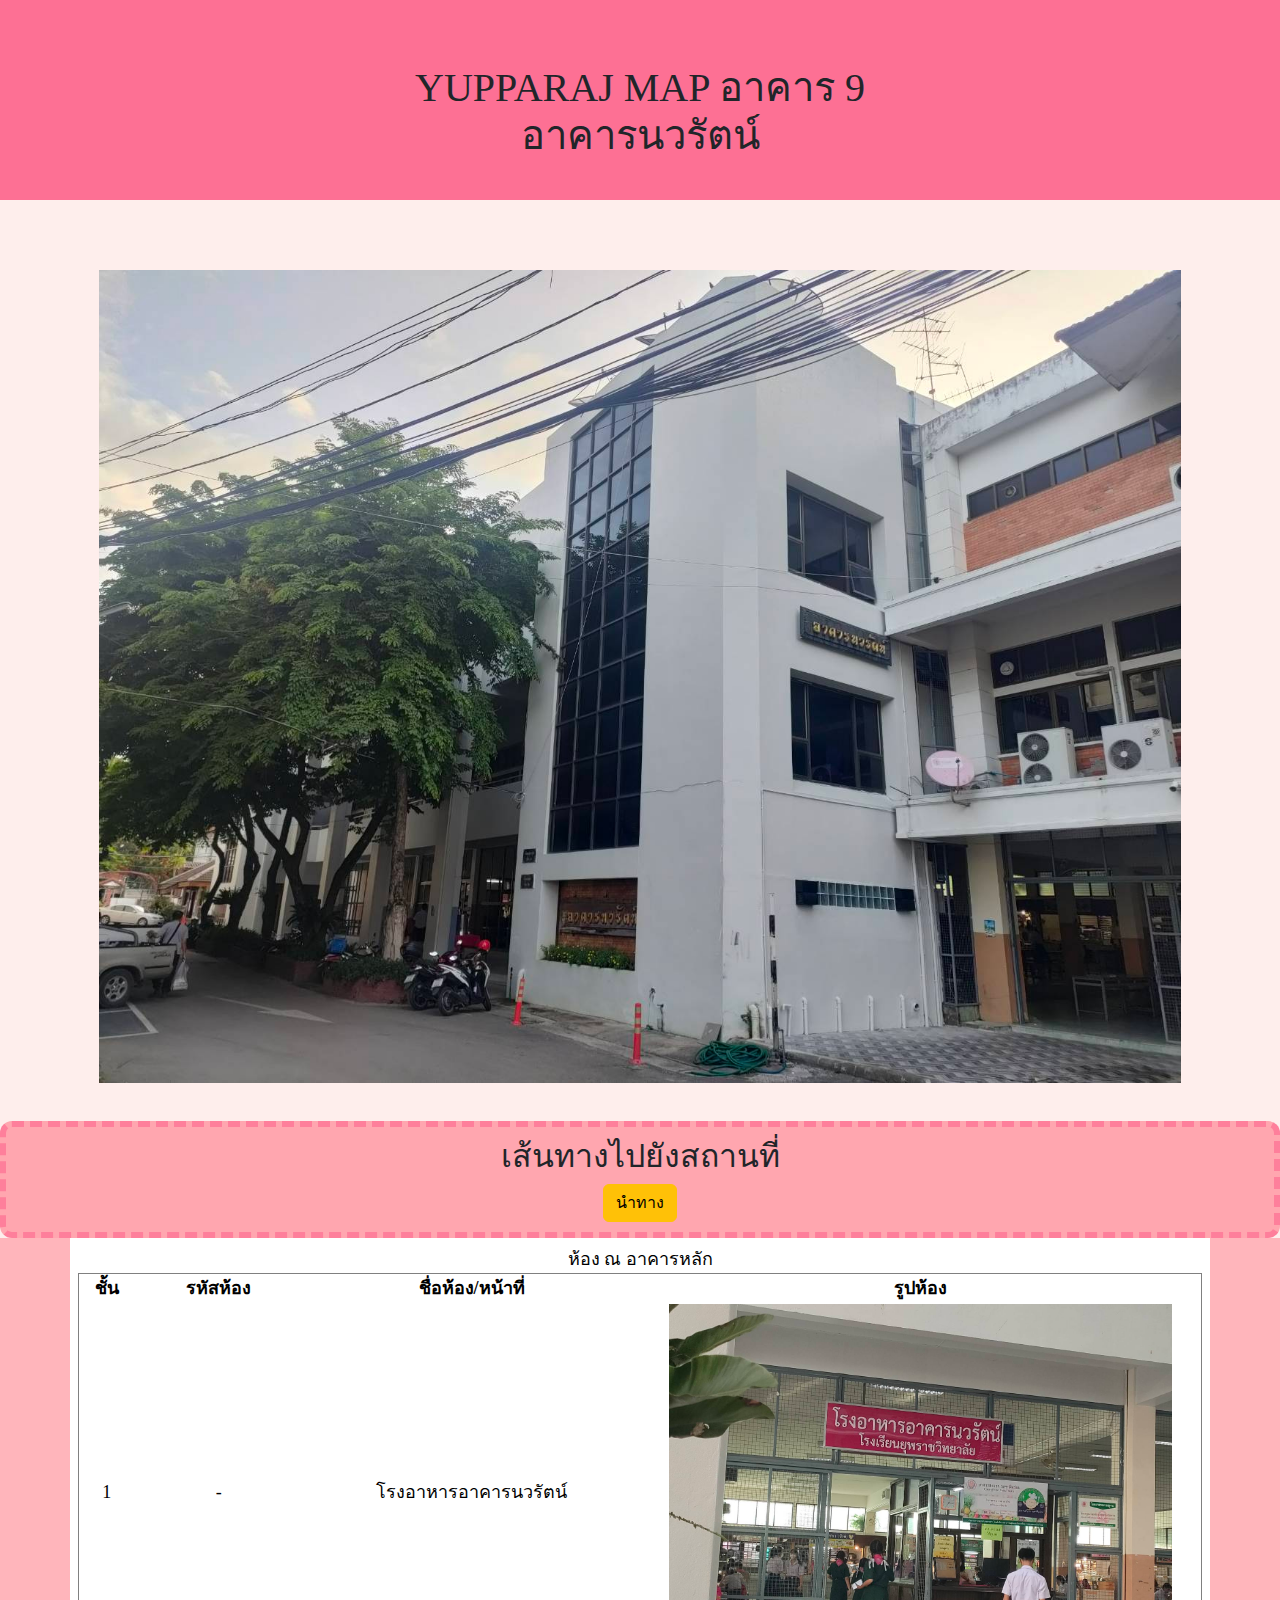
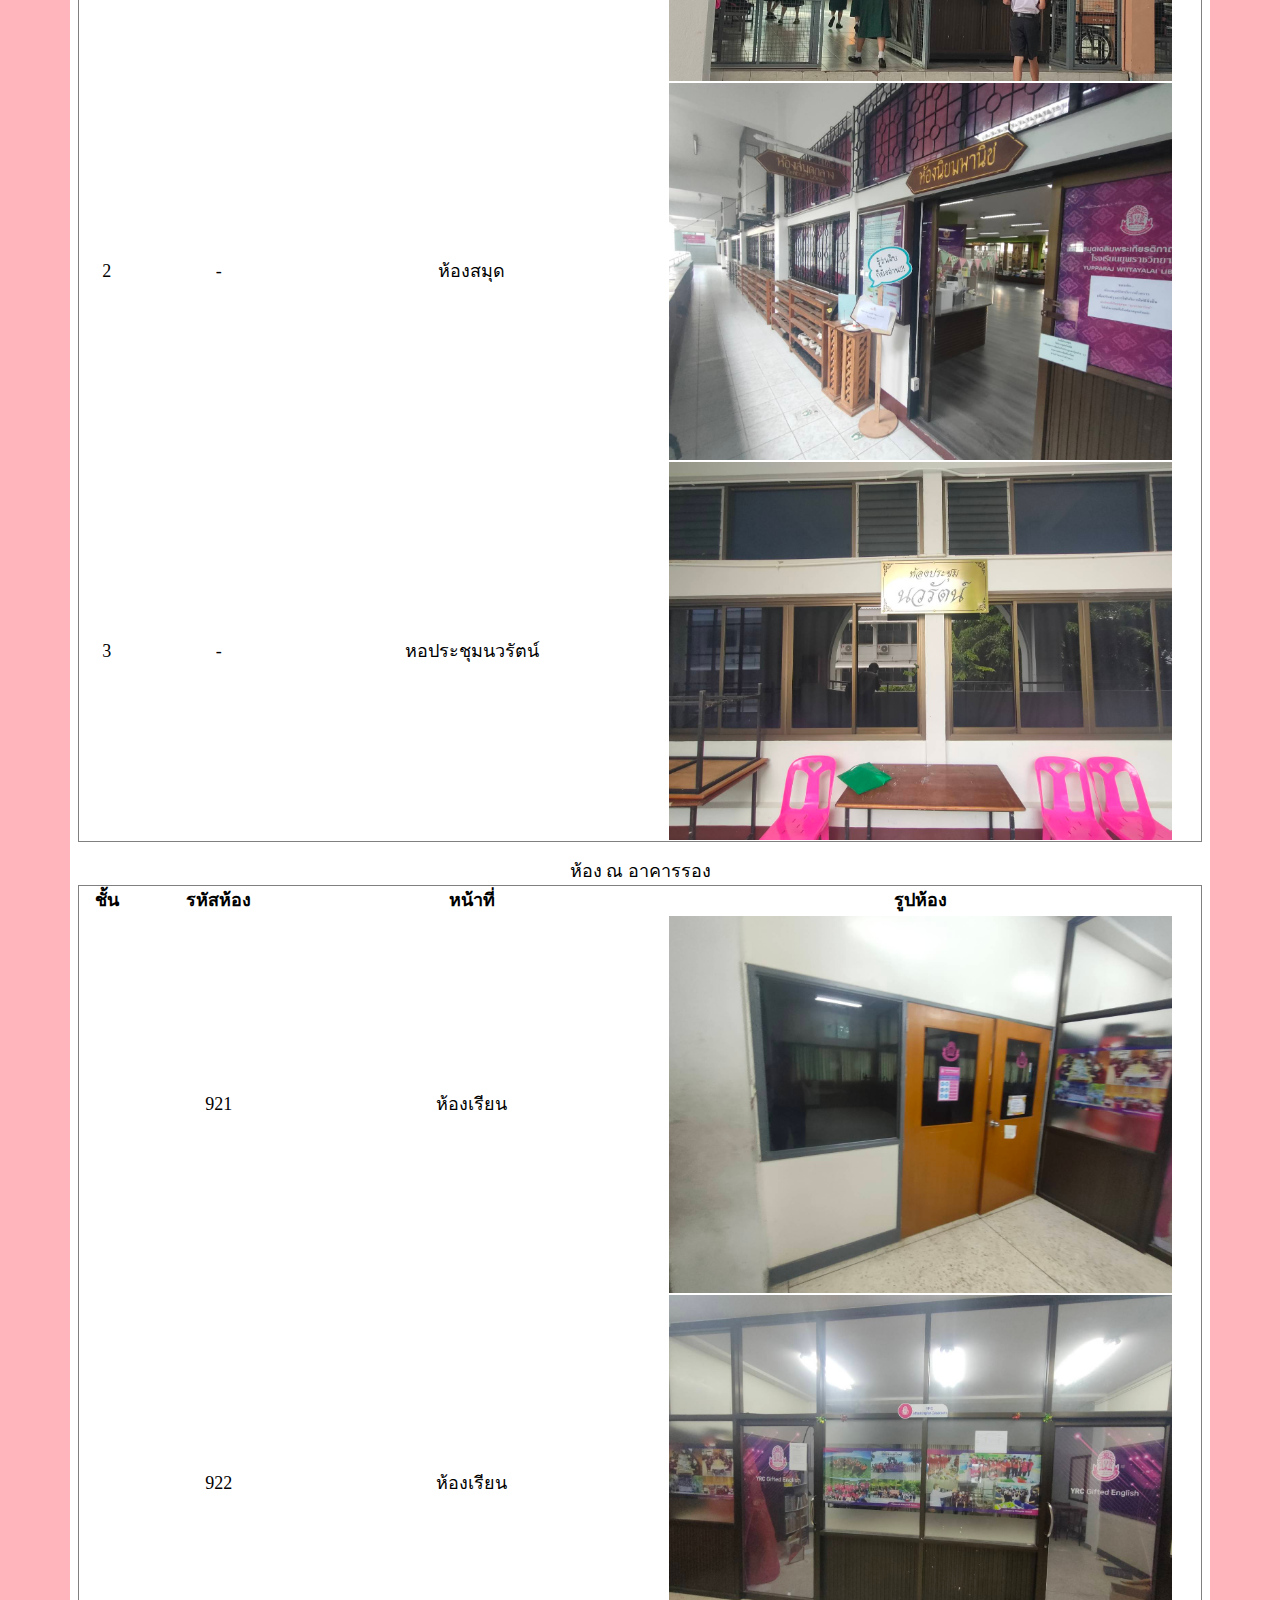
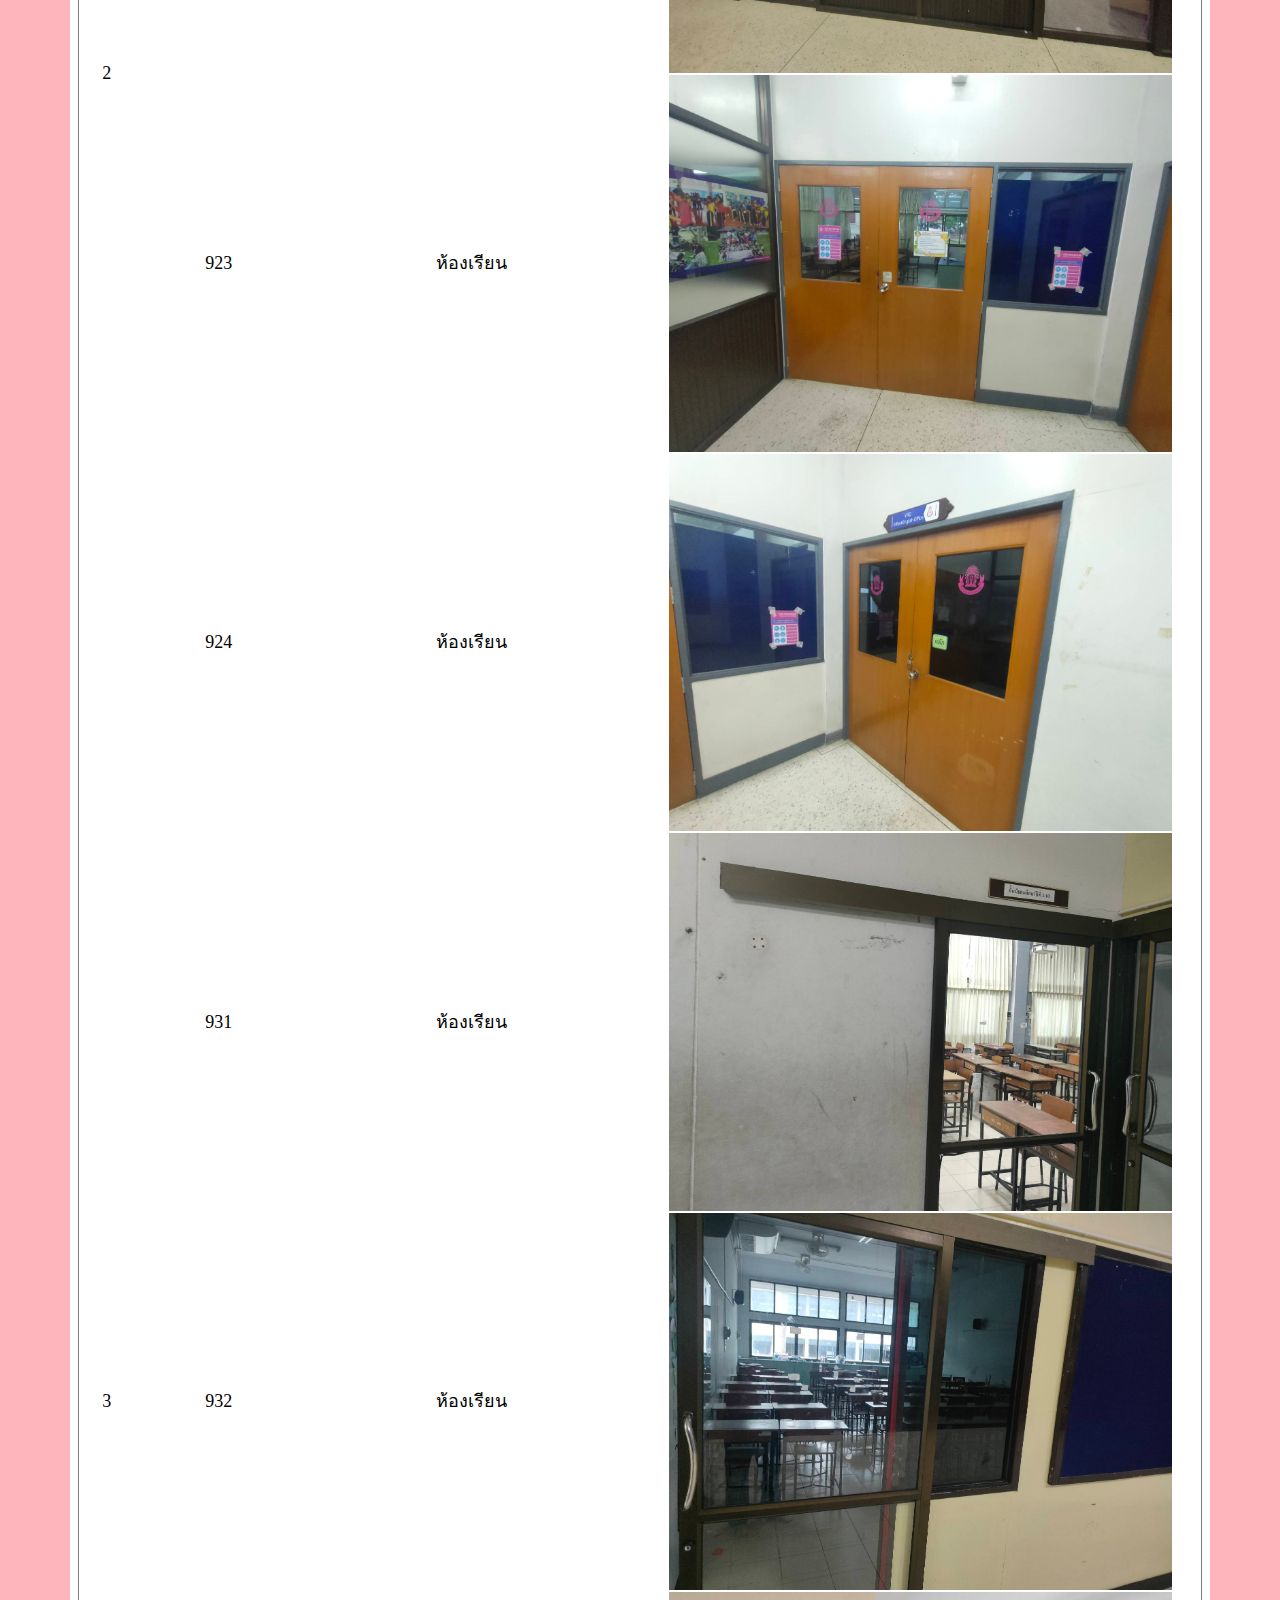
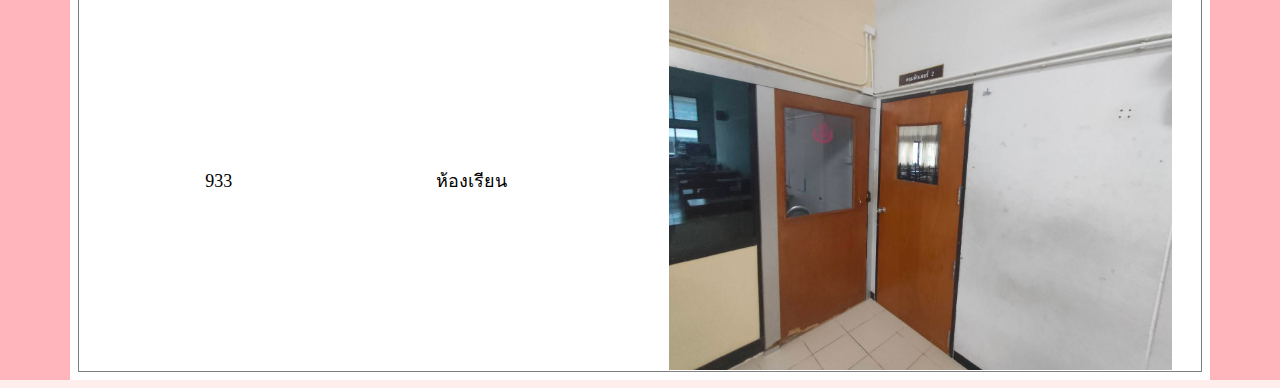
<file: html/state9.html>
<!DOCTYPE html>
<html lang="en">

<head>
  <meta charset="utf-8">
  <title>:: แผนที่ยุพราชวิทยาลัยอาคารนวรัตน์ ::</title>
  <meta name="viewport" content="width=device-width, initial-scale=1.0">
  <meta content="width=device-width, initial-scale=1.0, maximum-scale=1.0, user-scalable=no" name="viewport" />
  <meta content="อาคาร 9 อาคารนวรัตน์" name="description" />
  <meta content="แผนที่ยุพราชวิทยาลัย(อาคาร9)" name="author" />
  <link href="css/style1.css" rel="stylesheet"/>
  <link href="https://cdn.jsdelivr.net/npm/bootstrap@5.3.0/dist/css/bootstrap.min.css" rel="stylesheet">
  <script src="https://cdn.jsdelivr.net/npm/bootstrap@5.3.0/dist/js/bootstrap.bundle.min.js"></script>
  <style>
    html,
		body {
		margin: 0; 
    background-repeat:no-repeat;
    background-color: #FEEEEC;
	}
  .banner{
    background-color: #FD7094;
    height: 200px;
  }
  .banner__content{
    padding: 5%; 
    max-height: 10%;
    margin: 0 auto;
    max-width: 100%;
    text-align: center;
   }
  .banner__text{
    flex-grow: 20;
    font-size: 24PX;
    font-family: Cambria, Cochin, Georgia, kanit, 'Times New Roman', serif;
    text-align: center;
    
  }
   .main{ 
   max-width: 100%;
   margin: 0 auto;
   font-size: 18PX;
   font-family: Cambria, Cochin, Georgia, Times, 'Times New Roman', serif;
   text-align: center;
   border-style: dashed;
   border-color: #FE7F9B;
   border-radius: 12px;
   padding: 10px;
   border-width: 6px;
   background-color: #FFA6AF;

   }
   .back{ 
   max-width: 100%;
   margin: 0 auto;
   font-size: 0%;
   font-family: Cambria, Cochin, Georgia, Times, 'Times New Roman', serif;
   text-align: center;
   }
	
   .table{ 
   max-width: 100%;
   margin: 0 auto;
   font-size: 18PX;
   font-family: Cambria, Cochin, Georgia, Times, 'Times New Roman', serif;
   text-align: center;
   background-color: #FFB5BB;
   }
   .img{
   margin: 0 auto;
   max-width: 100%;
   text-align: center;
   padding: 3%;
   }
   
	
  </style>
  <body>
   
    <div class="banner">
      <div class="banner__content"> 
        <div class="banner__text"> <h1>YUPPARAJ MAP อาคาร 9 <br>อาคารนวรัตน์</h1>
        </div>
      </div>
    </div>

    <div class="back">
      <p>Latitude: <span id="latitude"></span></p><p>Longitude: <span id="longitude"></span></p> 
    </div>
    
    <div class="img">
    <img src="img/9/9yup.jpg" width="90%" height="60%" >
  </div>
  
  <script>
    function showPosition(position) {
      var latitudeElement = document.getElementById("latitude");
      var longitudeElement = document.getElementById("longitude");

      latitudeElement.textContent = position.coords.latitude;
      longitudeElement.textContent = position.coords.longitude;

      var lat = position.coords.latitude;
      var long = position.coords.longitude;

      var anchorElement = document.getElementById("mapurl");
      var map_address = "https://www.google.com/maps/dir/"+lat+","+long+"/18.791907806151517, 98.98892396032836";
      anchorElement.href = map_address;
    }

    function showError(error) {
      var latitudeElement = document.getElementById("latitude");
      var longitudeElement = document.getElementById("longitude");

      latitudeElement.textContent = "Error: " + error.message;
      longitudeElement.textContent = "Error: " + error.message;
    }

    if (navigator.geolocation) {
      navigator.geolocation.getCurrentPosition(showPosition, showError);
    } else {
      var latitudeElement = document.getElementById("latitude");
      var longitudeElement = document.getElementById("longitude");

      latitudeElement.textContent = "Geolocation is not supported.";
      longitudeElement.textContent = "Geolocation is not supported.";
    }
  </script>
<div class="main">
  <p class="h2">เส้นทางไปยังสถานที่</p>
  <a id="mapurl" href="google.com"><button class="btn btn-warning btn-md">นำทาง</button></a>
</div>
  
  <div class="table">
    <div class="container">
      <div class="row">
        <div class="col-sm-12"
  <h3>ห้อง ณ อาคารหลัก</h3>
  <table border="1" width="100%">
    <thead align="center">
      <th width="5%">ชั้น</th> <th width="15%">รหัสห้อง</th> <th width="30%">ชื่อห้อง/หน้าที่</th> <th width="50%">รูปห้อง</th>
    </thead>
    <tbody align="center">
       <tr>
        <td rowspan="1"> 1 </td> <td>-</td> <td>โรงอาหารอาคารนวรัตน์</td> <td><img src="img/9/901.jpg" width="90%" height="60%" ></td> 
       </tr>
      </tr>
       <td rowspan="1"> 2 </td> <td>-</td> <td>ห้องสมุด</td> <td><img src="img/9/902.jpg" width="90%" height="60%" ></td> 
       </tr>
      </tr>
       <td rowspan="1"> 3 </td> <td>-</td> <td>หอประชุมนวรัตน์</td> <td><img src="img/9/903.jpg" width="90%" height="60%" ></td> 
       </tr>

    </tbody>
  </table>
</div>
</div>
</div>
  <div class="container">
    <div class="row">
      <div class="col-sm-12"
  <h3>ห้อง ณ อาคารรอง</h3>
  <table border="1" width="100%">
    <thead align="center">
      <th width="5%">ชั้น</th> <th width="15%">รหัสห้อง</th> <th width="30%">หน้าที่</th> <th width="50%">รูปห้อง</th>
    </thead>
    <tbody align="center">
       <tr>
        <td rowspan="4"> 2 </td> <td>921</td> <td>ห้องเรียน</td> <td><img src="img/9/921.jpg" width="90%" height="60%" ></td> 
       </tr>
       <tr>
        <td>922</td> <td>ห้องเรียน</td> <td><img src="img/9/922.jpg" width="90%" height="60%" ></td> 
       </tr>
       <tr>
        <td>923</td> <td>ห้องเรียน</td> <td><img src="img/9/923.jpg" width="90%" height="60%" ></td> 
       </tr>
       <tr>
        <td>924</td> <td>ห้องเรียน</td> <td><img src="img/9/924.jpg" width="90%" height="60%" ></td> 
       </tr>
      </tr>
       <td rowspan="3"> 3 </td> <td>931</td> <td>ห้องเรียน</td> <td><img src="img/9/931.jpg" width="90%" height="60%" ></td> 
       </tr>
       <tr>
        <td>932</td> <td>ห้องเรียน</td> <td><img src="img/9/932.jpg" width="90%" height="60%" ></td> 
       </tr>
       <tr>
        <td>933</td> <td>ห้องเรียน</td> <td><img src="img/9/933.jpg" width="90%" height="60%" ></td> 
       </tr>
    </tbody>
  </table>
  </div>
</div>
</div>
  <h4></h4>
    
    </html>
</file>
<file: css/STYLE.css>
@media screen and (max-width: 300px) {
    main {
        flex-direction: column;
    }
    aside {
        width: 100%;
    }
    article {
        width: 100%;
    }
}
.banner{
    background-color: palevioletred; 
}
.banner__content{ 
    padding: 5%; 
    margin: 0 auto; 
    display: flex;
    text-align: center;
}
.banner__text{ 
    flex-grow: 10;
    line-height: 12px;
    font-family: Cambria, Cochin, Georgia, Times, 'Times New Roman', serif;
    text-align: center;
    font-size: 20px;
}
text{
    line-height: 12px;
    font-size: 20px;
}
body { 
  background-repeat:no-repeat;
  background-color: aliceblue;

}
.button{ 
background-color: transparent;
border: none;
}
</file>
<file: html/css/style1.css>
main{
    display: flex;
    padding: 2rem;
    justify-content: space-between;
}
@media screen and (max-width: 360px) {
    main {
        flex-direction: column;
    }
    aside {
        width: 100%;
    }
    article {
        width: 100%;
    }
}
.headner{
    background-color: palevioletred;
    height: 300px;
}
.banner__content{ 
    padding: 4%; 
    max-width: 1000px;;
    max-height: 500px;
    margin: 0 auto;
}
.banner__text{
    flex-grow: 10;
    line-height:30px;
    font-family: Cambria, Cochin, Georgia, Times, 'Times New Roman', serif;
    font-size: 20PX;
}
body{ 
  background-color: azure;
}
.img{
max-width: 500px;
padding: 1%;
margin: 0 auto;
}
</file>
